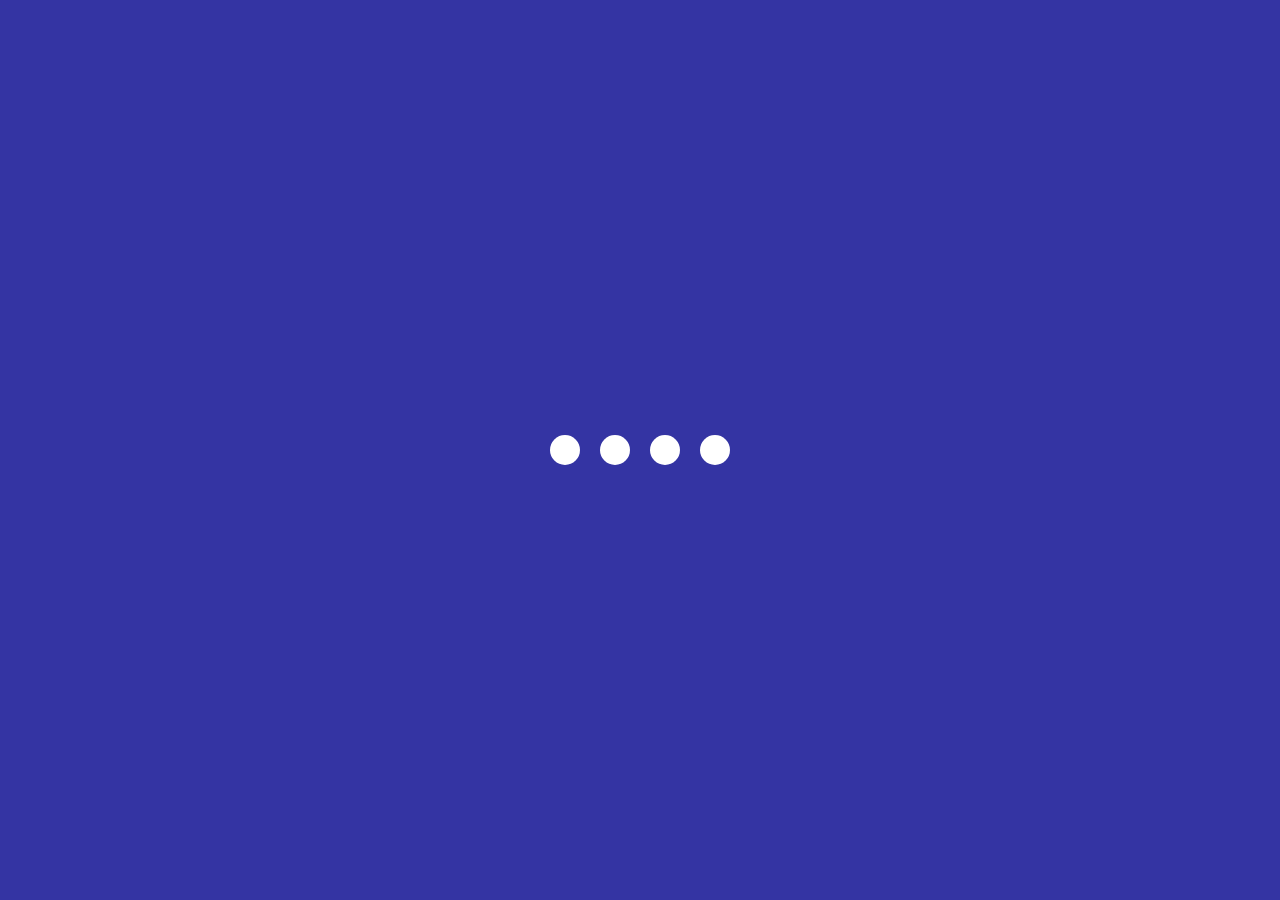
<file: creative loading animation/index.html>
<html lang="en">
<head>
    <meta charset="UTF-8">
    <meta http-equiv="X-UA-Compatible" content="IE=edge">
    <meta name="viewport" content="width=device-width, initial-scale=1.0">
    <title>Loading Animation</title>
    <link rel="stylesheet" href="./style.css">
</head>
<body>
    <section class="wrapper">
        <div class="loader">
            <div class="loading one"></div>
            <div class="loading two"></div>
            <div class="loading three"></div>
            <div class="loading four"></div>
        </div>
    </section>    
</body>
</html>
</file>
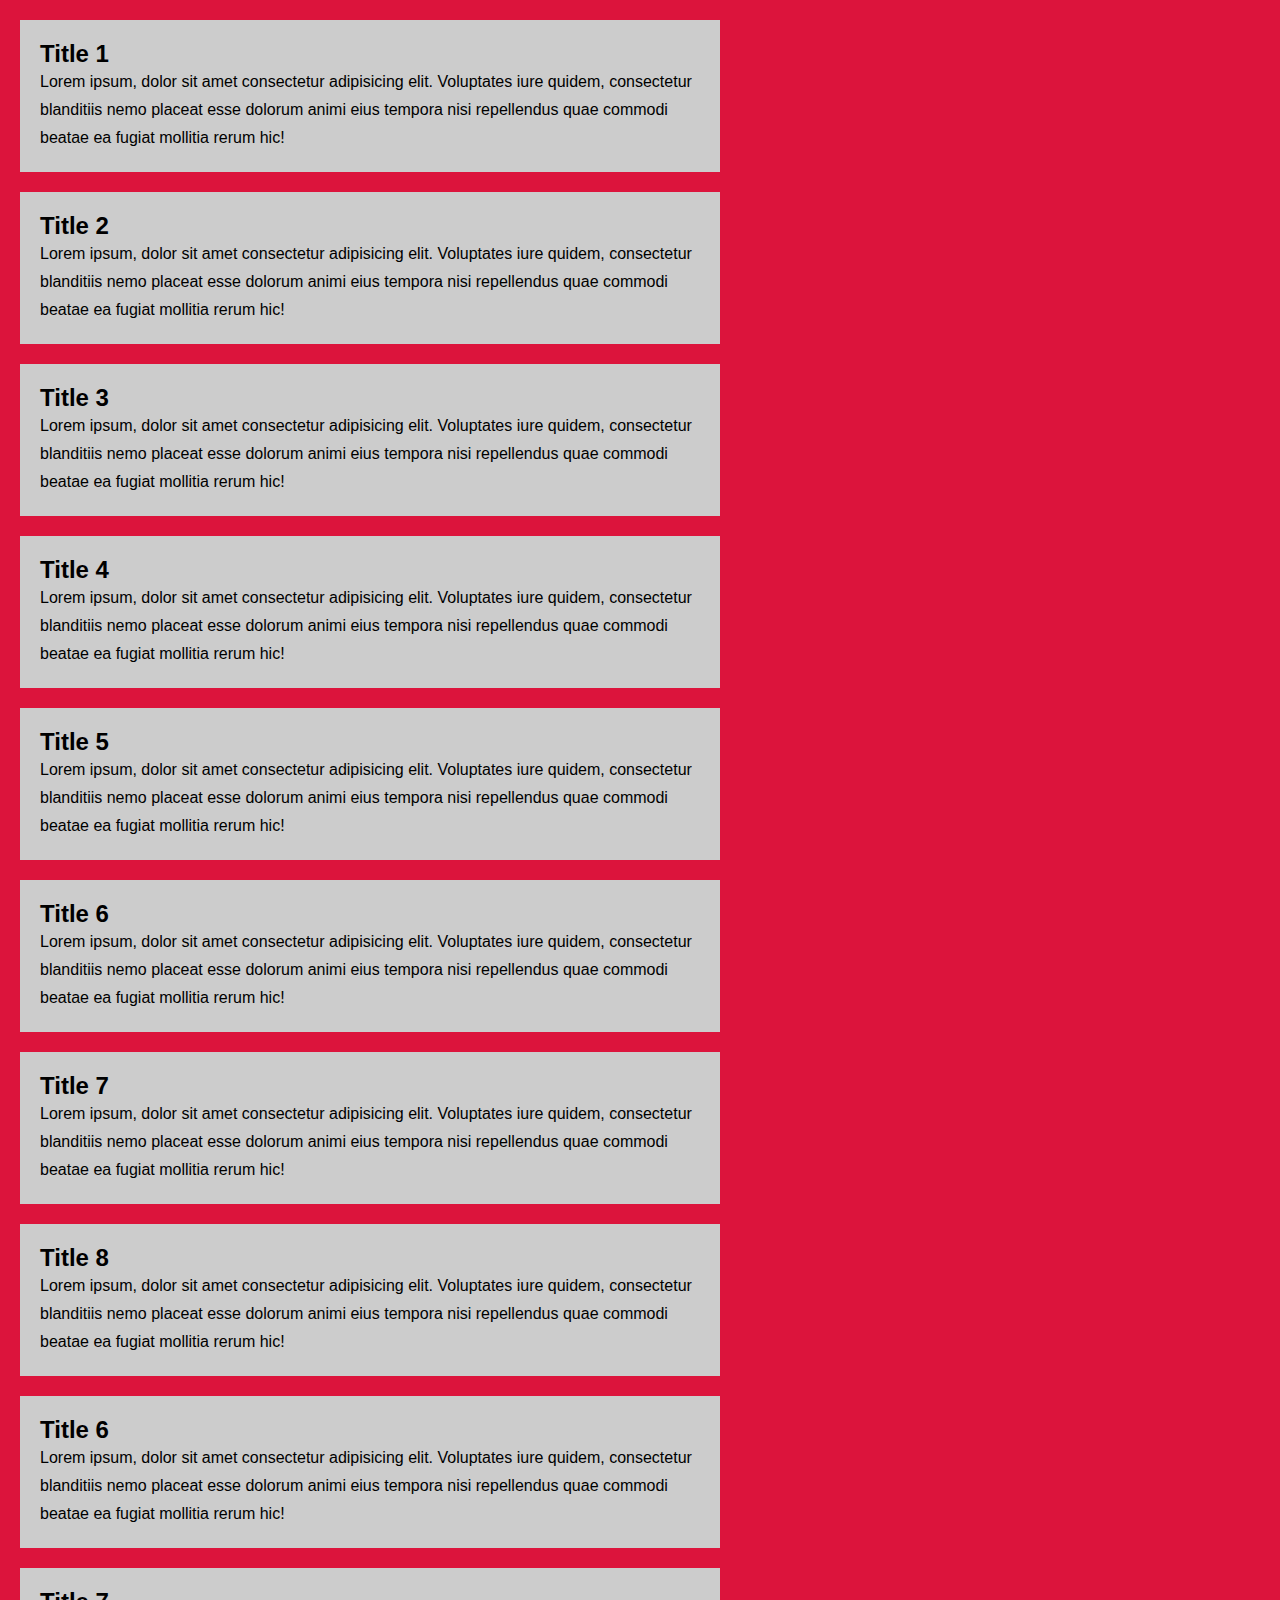
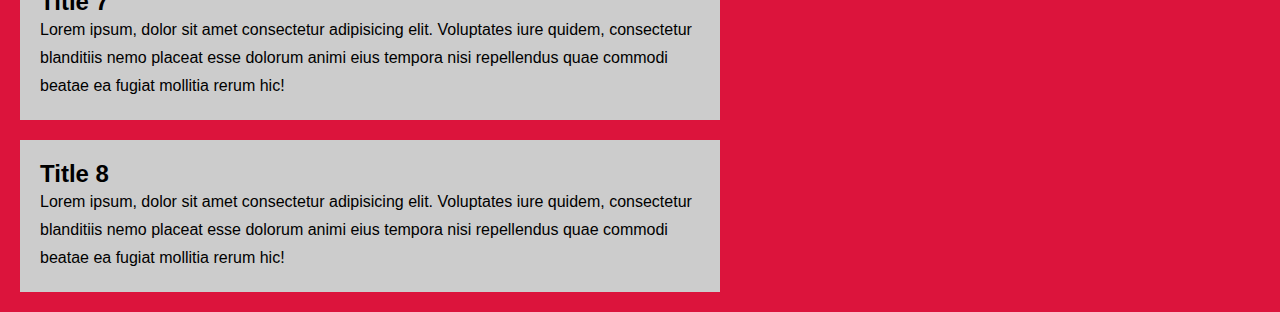
<file: custom scroll/index.html>
<html lang="en">
<head>
    <meta charset="UTF-8">
    <meta http-equiv="X-UA-Compatible" content="IE=edge">
    <meta name="viewport" content="width=device-width, initial-scale=1.0">
    <title>Custom Scroll Bar</title>
    <link rel="stylesheet" href="./style.css">
</head>
<body>
    <section>
        <div class="card">
            <h2 class="card-title">Title 1</h2>
            <p>Lorem ipsum, dolor sit amet consectetur adipisicing elit. Voluptates iure quidem, consectetur blanditiis nemo placeat esse dolorum animi eius tempora nisi repellendus quae commodi beatae ea fugiat mollitia rerum hic!</p>
        </div>
        <div class="card">
        <h2 class="card-title">Title 2</h2>
            <p>Lorem ipsum, dolor sit amet consectetur adipisicing elit. Voluptates iure quidem, consectetur blanditiis nemo placeat esse dolorum animi eius tempora nisi repellendus quae commodi beatae ea fugiat mollitia rerum hic!</p>

        </div>
        <div class="card">
        <h2 class="card-title">Title 3</h2>
            <p>Lorem ipsum, dolor sit amet consectetur adipisicing elit. Voluptates iure quidem, consectetur blanditiis nemo placeat esse dolorum animi eius tempora nisi repellendus quae commodi beatae ea fugiat mollitia rerum hic!</p>

        </div>
        <div class="card">
        <h2 class="card-title">Title 4</h2>
            <p>Lorem ipsum, dolor sit amet consectetur adipisicing elit. Voluptates iure quidem, consectetur blanditiis nemo placeat esse dolorum animi eius tempora nisi repellendus quae commodi beatae ea fugiat mollitia rerum hic!</p>

        </div>
        <div class="card">
        <h2 class="card-title">Title 5</h2>
            <p>Lorem ipsum, dolor sit amet consectetur adipisicing elit. Voluptates iure quidem, consectetur blanditiis nemo placeat esse dolorum animi eius tempora nisi repellendus quae commodi beatae ea fugiat mollitia rerum hic!</p>

        </div>
        <div class="card">
        <h2 class="card-title">Title 6</h2>
            <p>Lorem ipsum, dolor sit amet consectetur adipisicing elit. Voluptates iure quidem, consectetur blanditiis nemo placeat esse dolorum animi eius tempora nisi repellendus quae commodi beatae ea fugiat mollitia rerum hic!</p>

        </div>
        <div class="card">
        <h2 class="card-title">Title 7</h2>
            <p>Lorem ipsum, dolor sit amet consectetur adipisicing elit. Voluptates iure quidem, consectetur blanditiis nemo placeat esse dolorum animi eius tempora nisi repellendus quae commodi beatae ea fugiat mollitia rerum hic!</p>

        </div>
        <div class="card">
        <h2 class="card-title">Title 8</h2>
            <p>Lorem ipsum, dolor sit amet consectetur adipisicing elit. Voluptates iure quidem, consectetur blanditiis nemo placeat esse dolorum animi eius tempora nisi repellendus quae commodi beatae ea fugiat mollitia rerum hic!</p>

        </div>
        <div class="card">
            <h2 class="card-title">Title 6</h2>
                <p>Lorem ipsum, dolor sit amet consectetur adipisicing elit. Voluptates iure quidem, consectetur blanditiis nemo placeat esse dolorum animi eius tempora nisi repellendus quae commodi beatae ea fugiat mollitia rerum hic!</p>
    
            </div>
            <div class="card">
            <h2 class="card-title">Title 7</h2>
                <p>Lorem ipsum, dolor sit amet consectetur adipisicing elit. Voluptates iure quidem, consectetur blanditiis nemo placeat esse dolorum animi eius tempora nisi repellendus quae commodi beatae ea fugiat mollitia rerum hic!</p>
    
            </div>
            <div class="card">
            <h2 class="card-title">Title 8</h2>
                <p>Lorem ipsum, dolor sit amet consectetur adipisicing elit. Voluptates iure quidem, consectetur blanditiis nemo placeat esse dolorum animi eius tempora nisi repellendus quae commodi beatae ea fugiat mollitia rerum hic!</p>
    
            </div>
    </section>

</body>
</html>
</file>
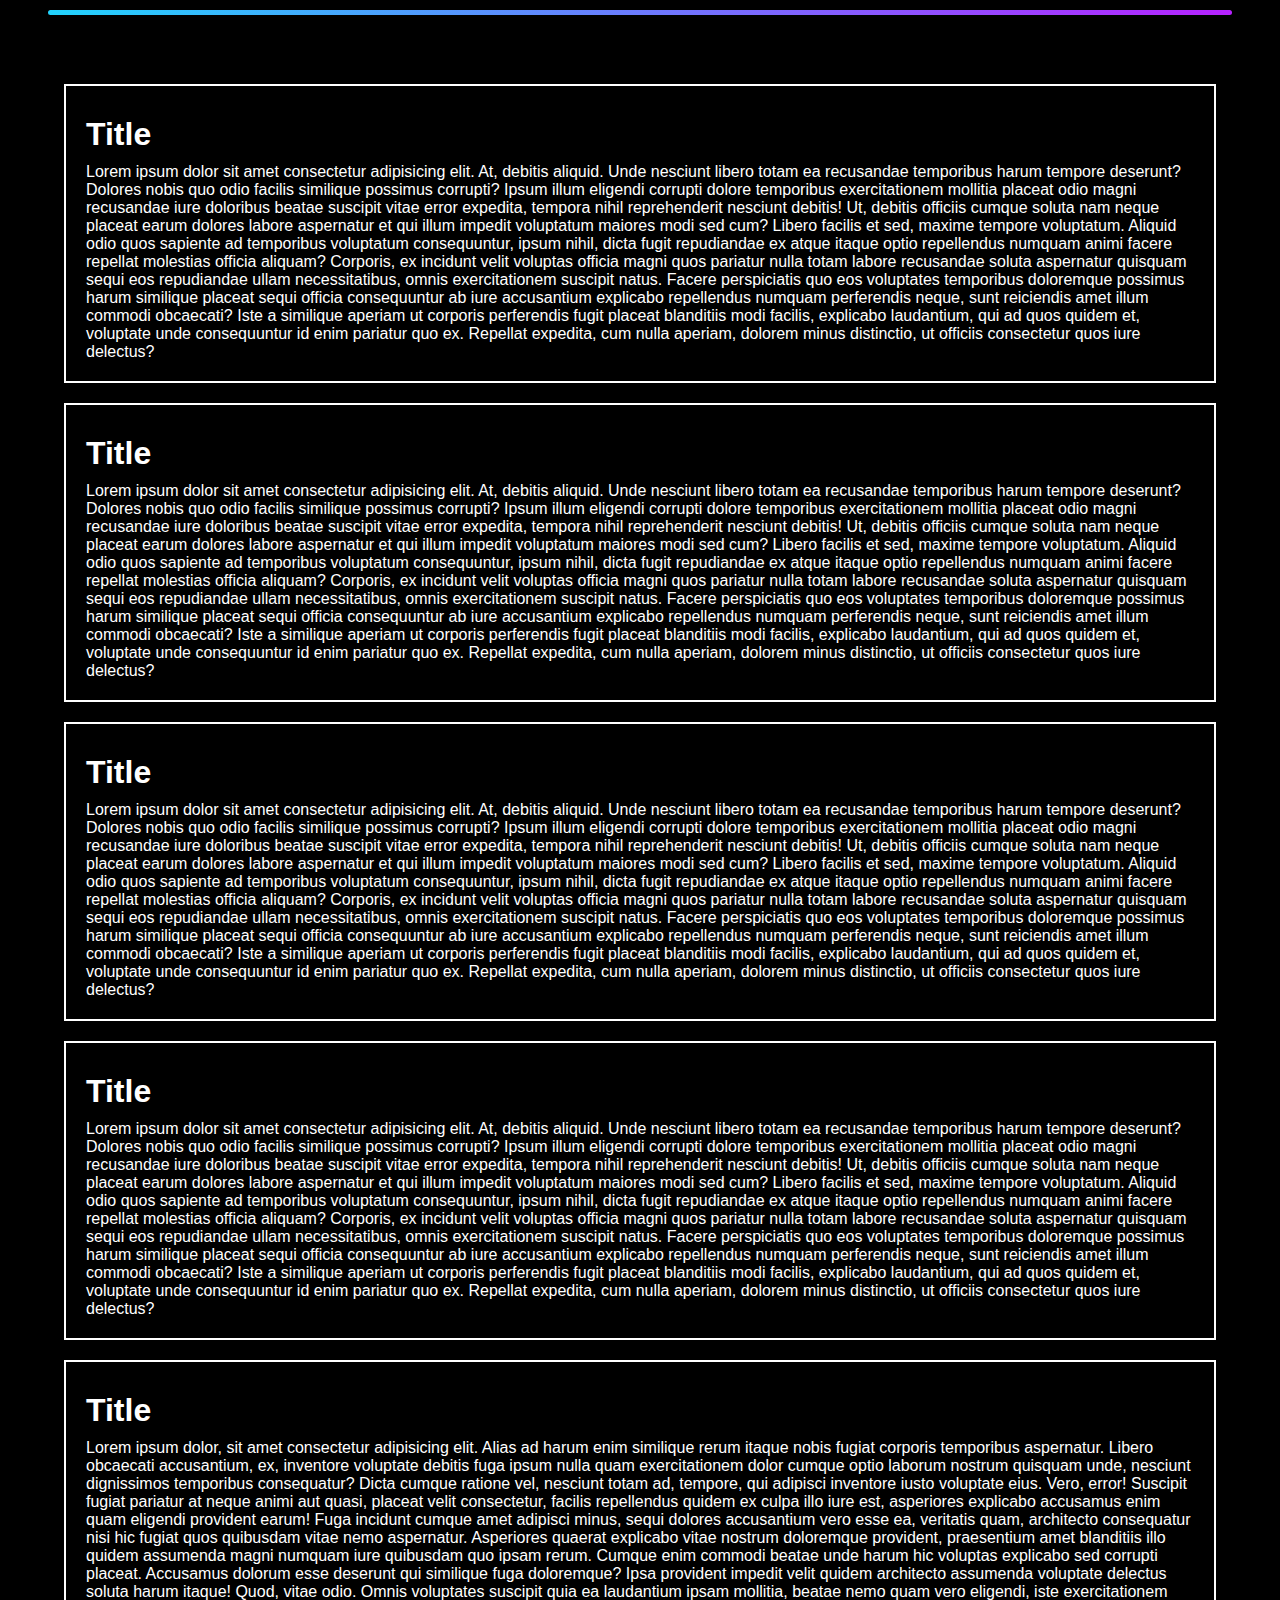
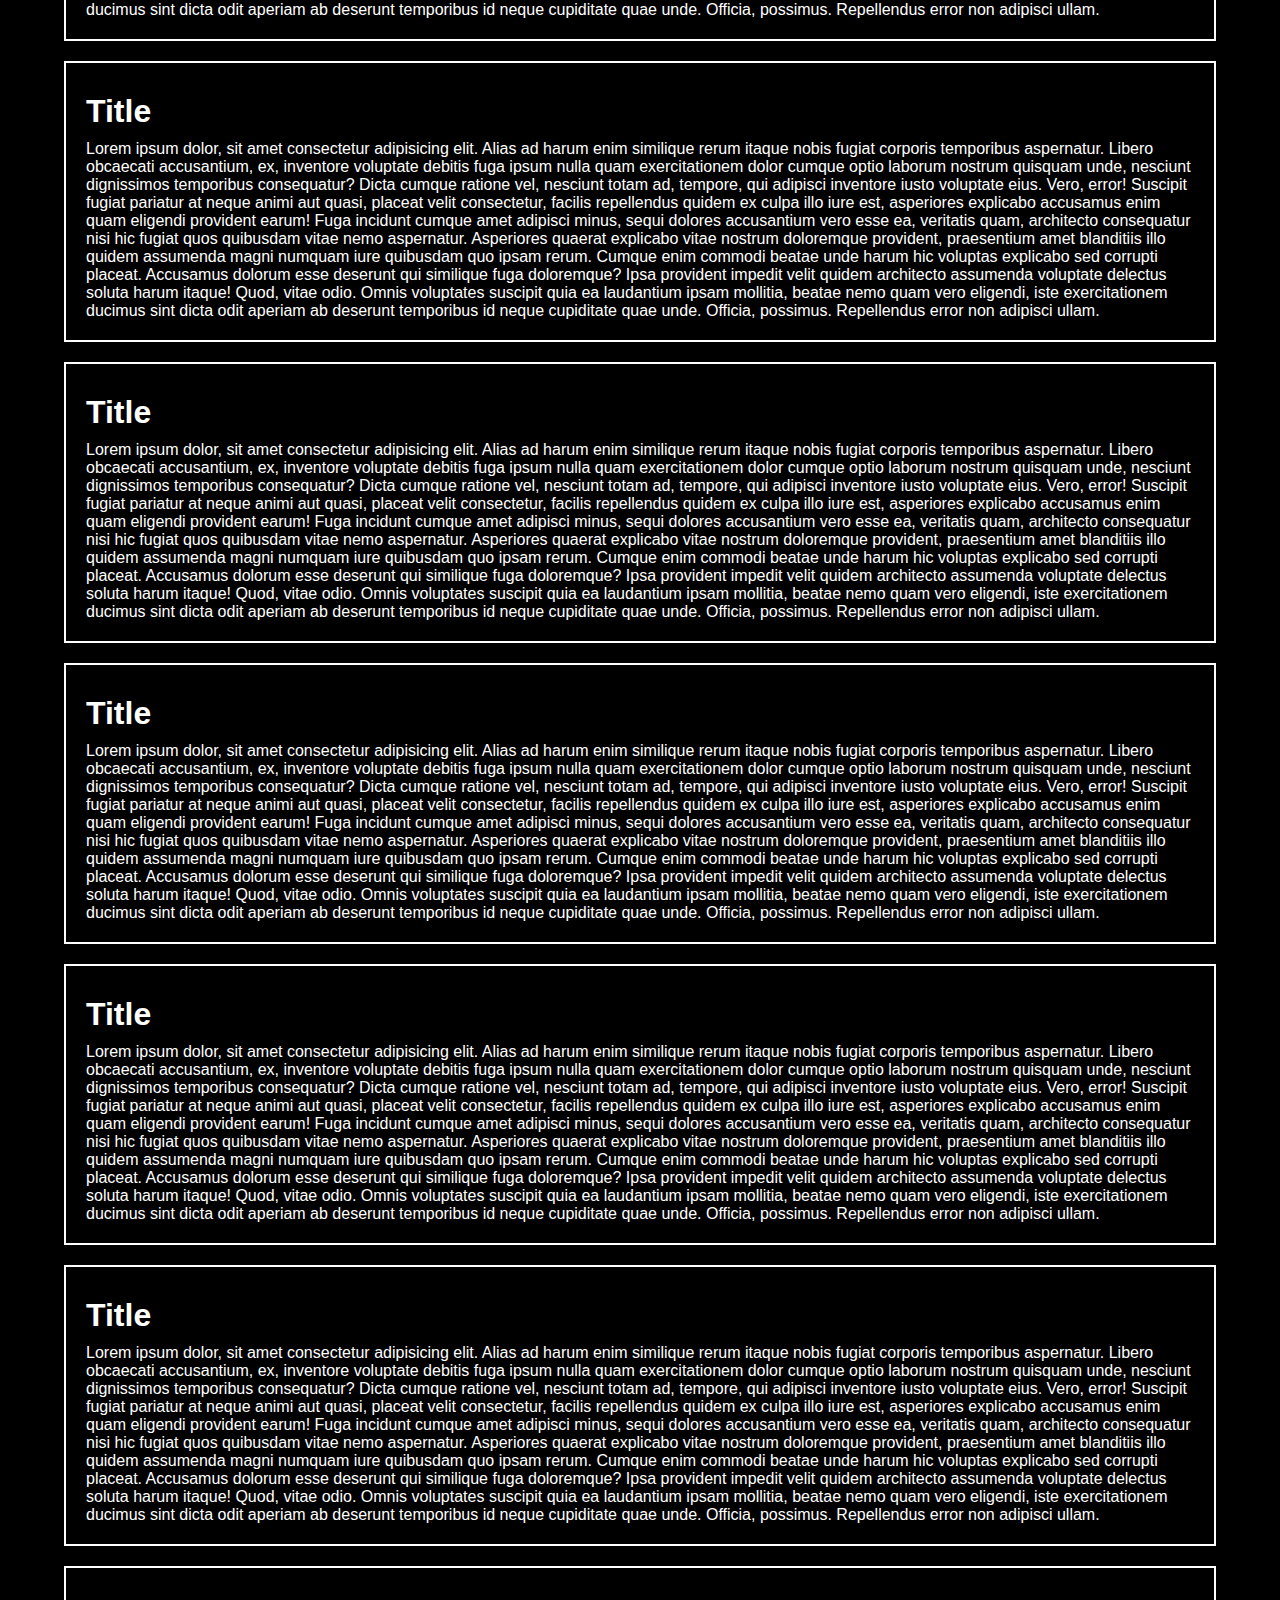
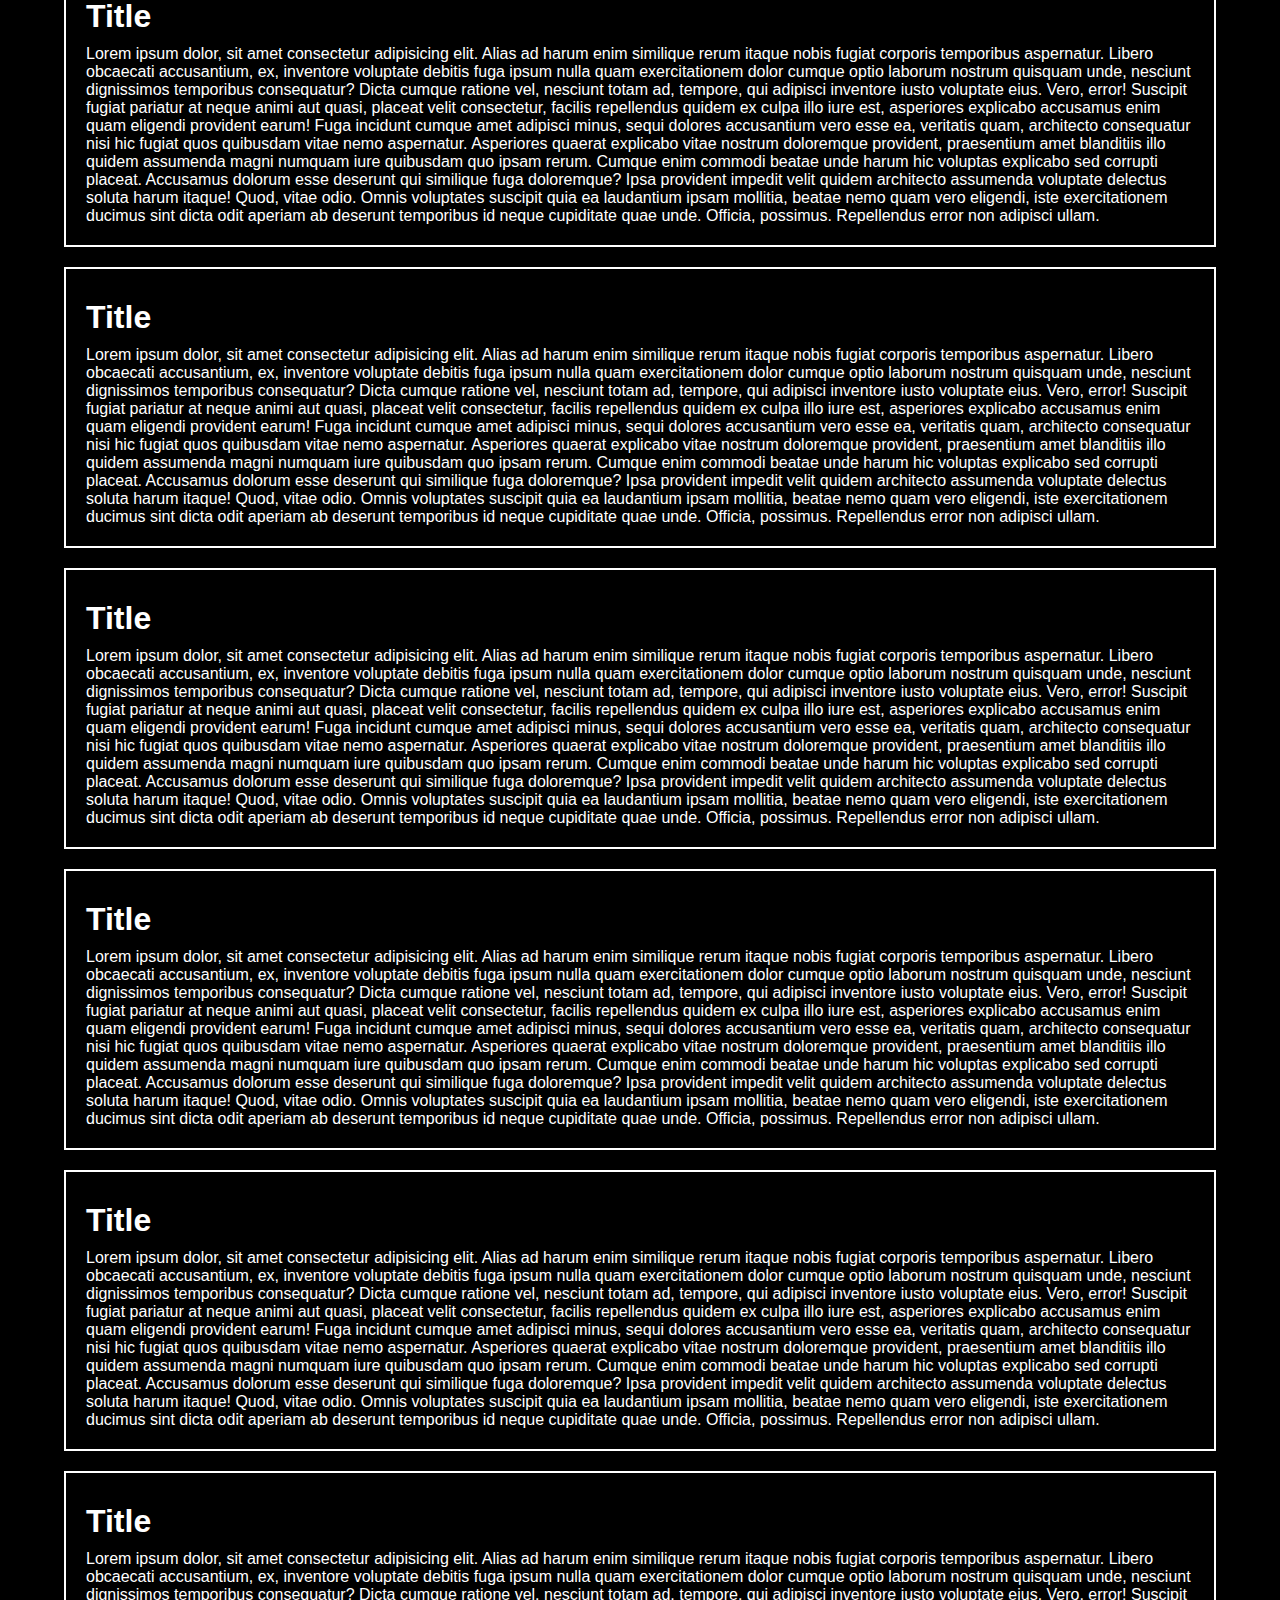
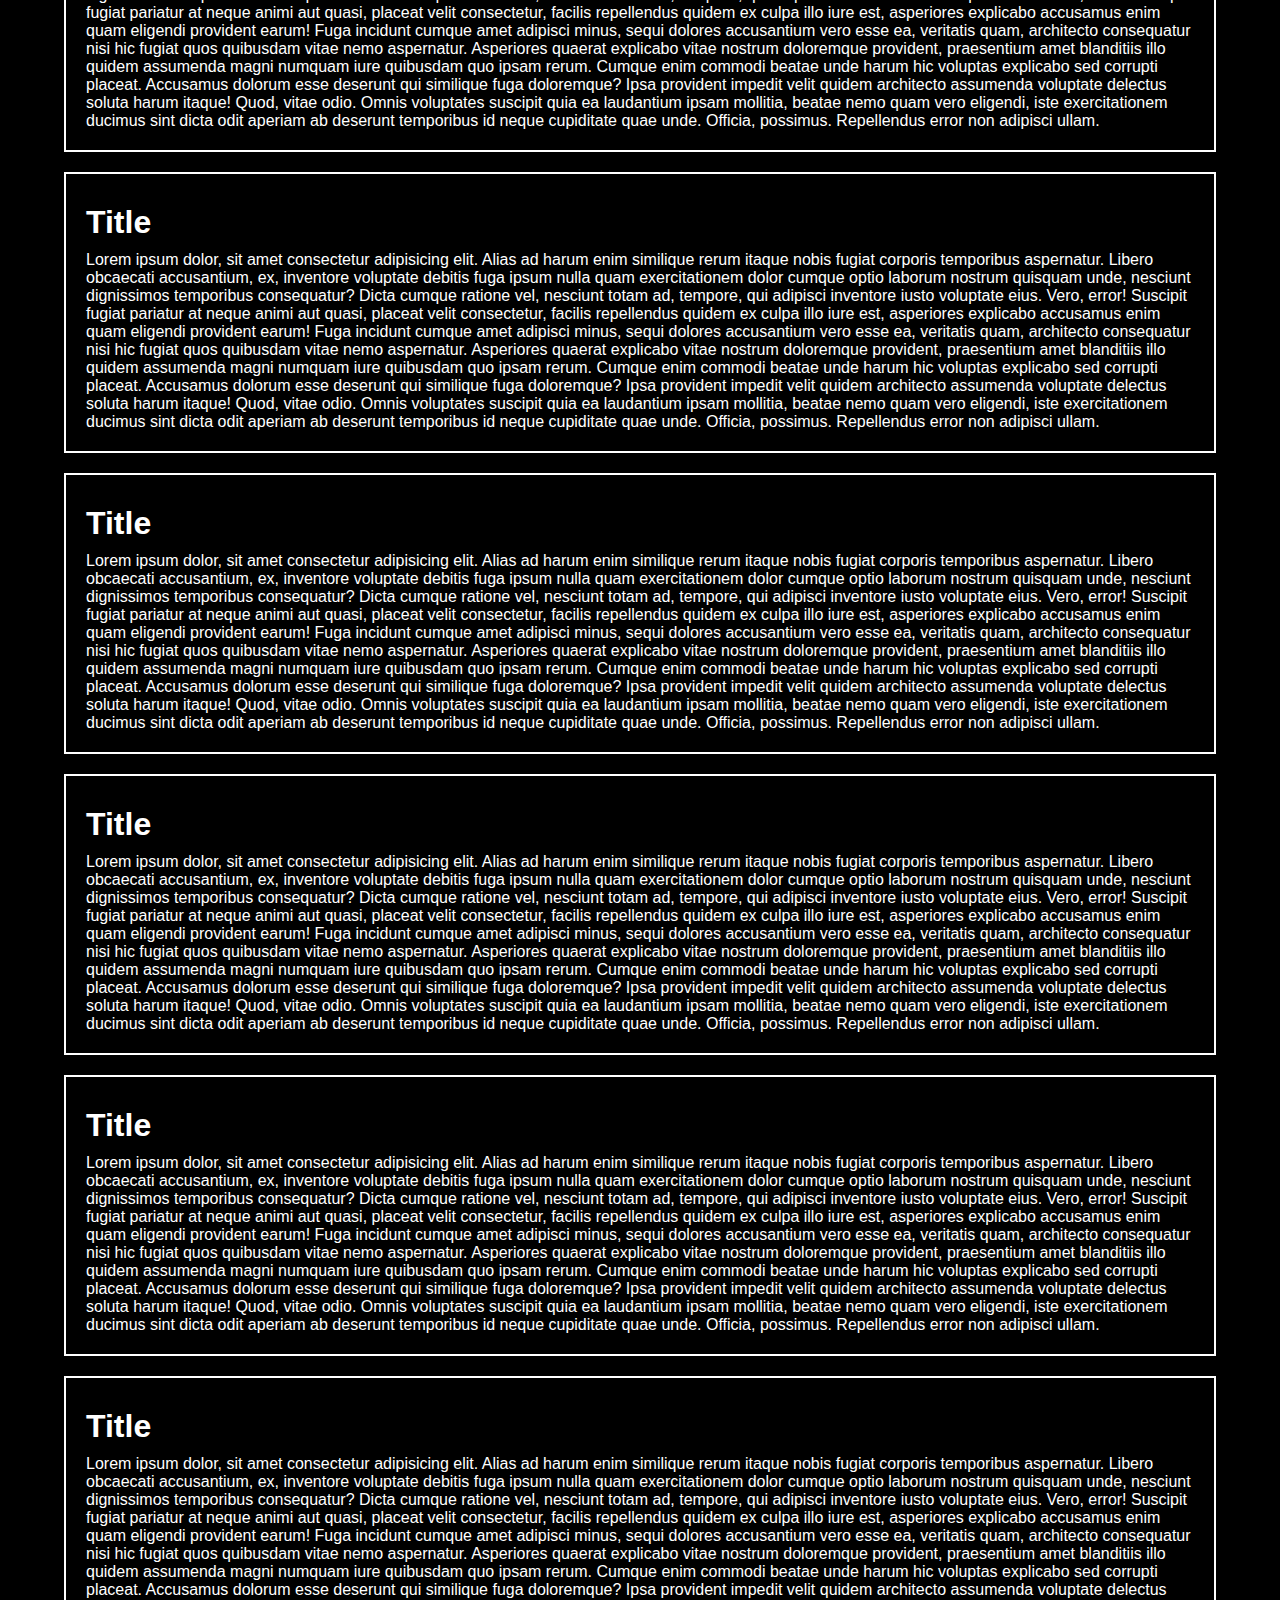
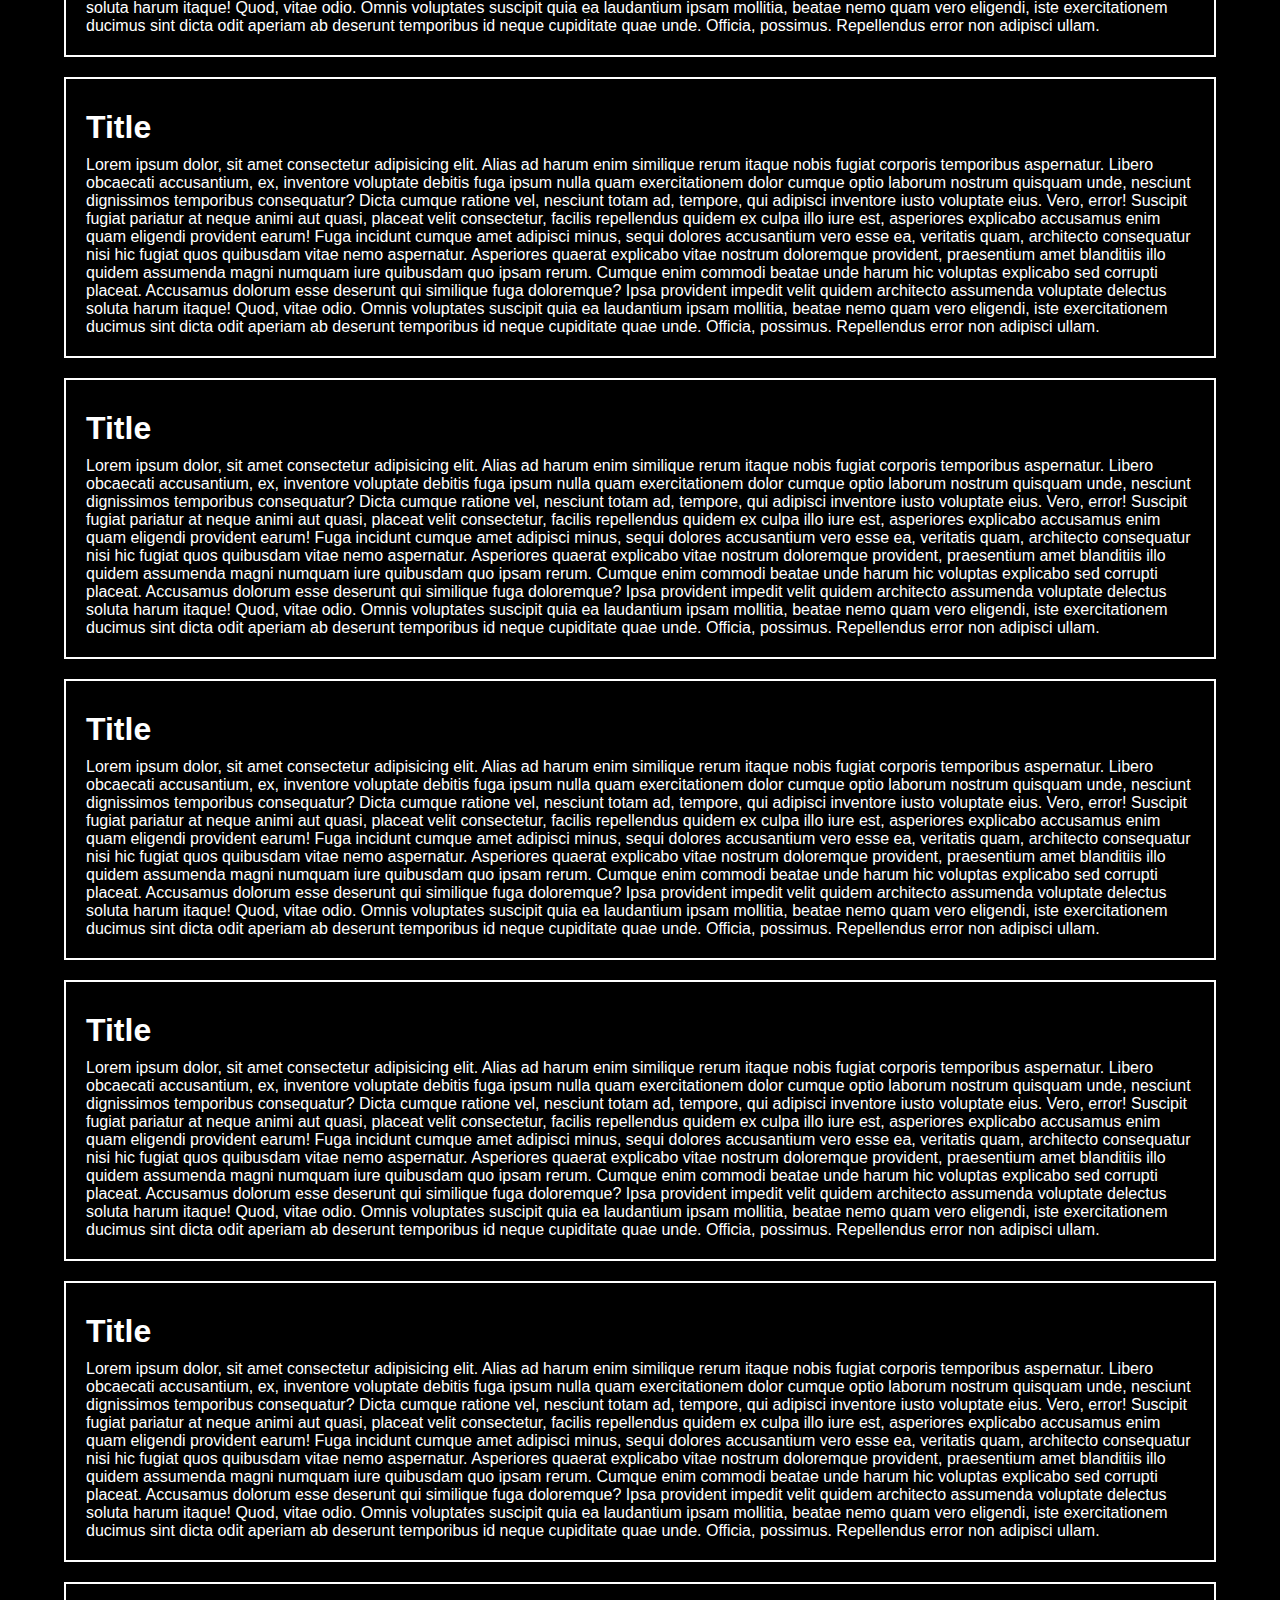
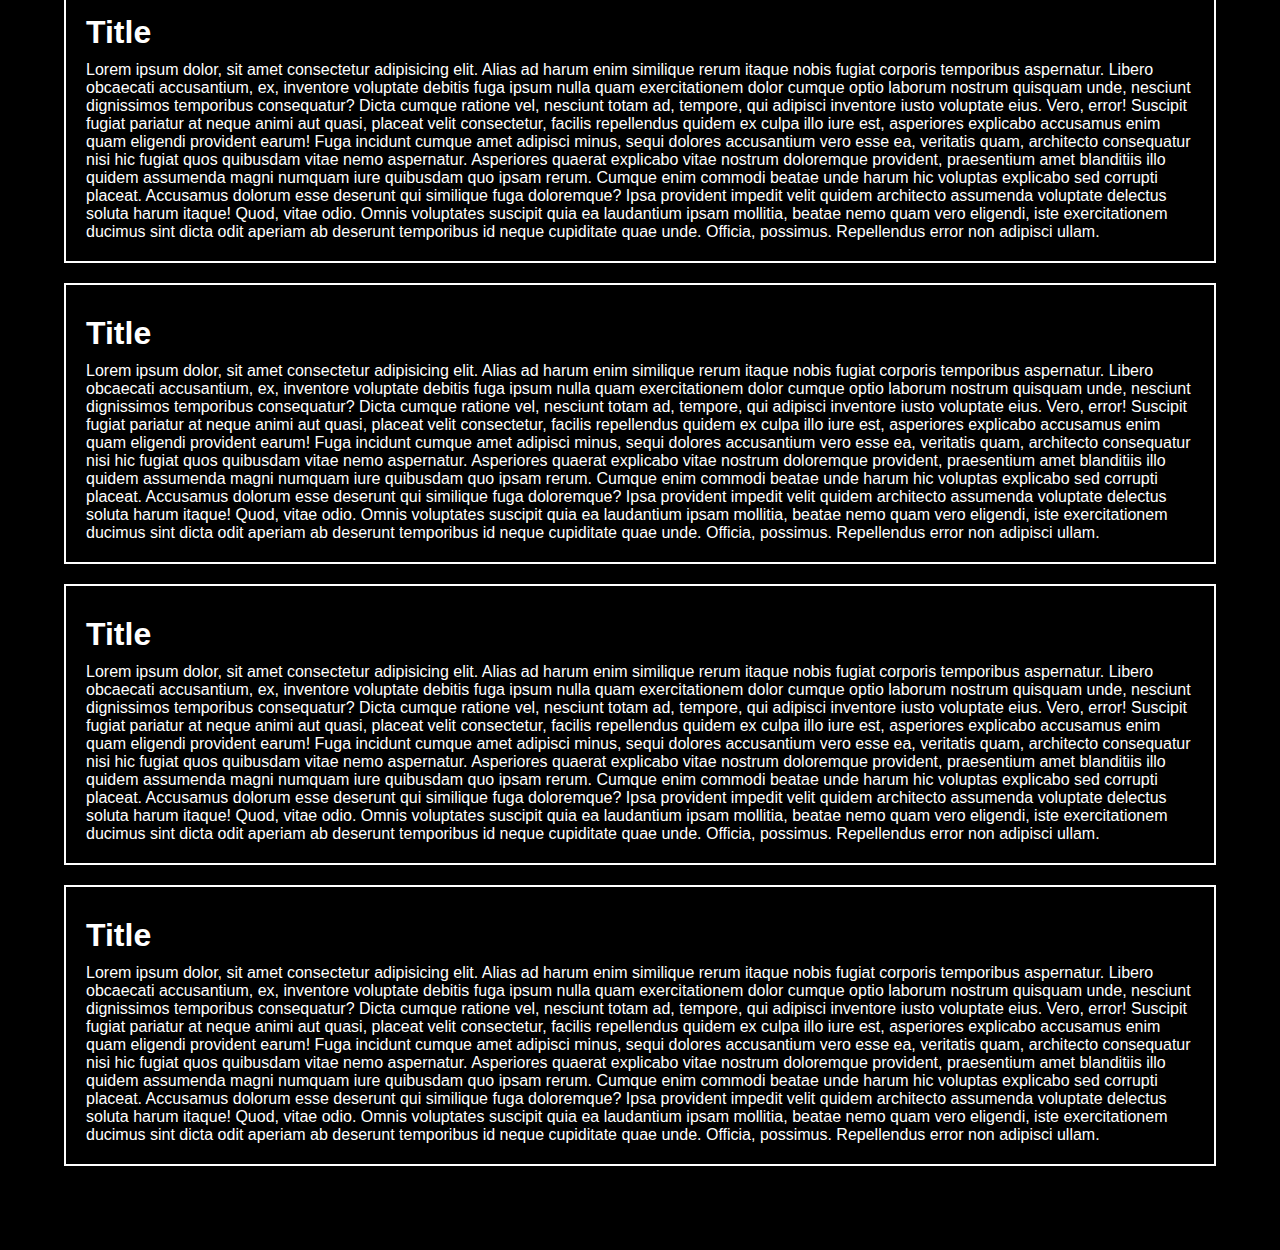
<file: page scroll/index.html>
<html lang="en">
<head>
    <meta charset="UTF-8">
    <meta http-equiv="X-UA-Compatible" content="IE=edge">
    <meta name="viewport" content="width=device-width, initial-scale=1.0">
    <title>Page Scroll</title>
    <link rel="stylesheet" href="./style.css">
</head>
<body>

      <div class="content">
        <section>
            <h1>Title</h1>
            <p>Lorem ipsum dolor sit amet consectetur adipisicing elit. At, debitis aliquid. Unde nesciunt libero totam ea recusandae temporibus harum tempore deserunt? Dolores nobis quo odio facilis similique possimus corrupti? Ipsum illum eligendi corrupti dolore temporibus exercitationem mollitia placeat odio magni recusandae iure doloribus beatae suscipit vitae error expedita, tempora nihil reprehenderit nesciunt debitis! Ut, debitis officiis cumque soluta nam neque placeat earum dolores labore aspernatur et qui illum impedit voluptatum maiores modi sed cum? Libero facilis et sed, maxime tempore voluptatum. Aliquid odio quos sapiente ad temporibus voluptatum consequuntur, ipsum nihil, dicta fugit repudiandae ex atque itaque optio repellendus numquam animi facere repellat molestias officia aliquam? Corporis, ex incidunt velit voluptas officia magni quos pariatur nulla totam labore recusandae soluta aspernatur quisquam sequi eos repudiandae ullam necessitatibus, omnis exercitationem suscipit natus. Facere perspiciatis quo eos voluptates temporibus doloremque possimus harum similique placeat sequi officia consequuntur ab iure accusantium explicabo repellendus numquam perferendis neque, sunt reiciendis amet illum commodi obcaecati? Iste a similique aperiam ut corporis perferendis fugit placeat blanditiis modi facilis, explicabo laudantium, qui ad quos quidem et, voluptate unde consequuntur id enim pariatur quo ex. Repellat expedita, cum nulla aperiam, dolorem minus distinctio, ut officiis consectetur quos iure delectus?</p>
        </section>
        <section>
            <h1>Title</h1>
            <p>Lorem ipsum dolor sit amet consectetur adipisicing elit. At, debitis aliquid. Unde nesciunt libero totam ea recusandae temporibus harum tempore deserunt? Dolores nobis quo odio facilis similique possimus corrupti? Ipsum illum eligendi corrupti dolore temporibus exercitationem mollitia placeat odio magni recusandae iure doloribus beatae suscipit vitae error expedita, tempora nihil reprehenderit nesciunt debitis! Ut, debitis officiis cumque soluta nam neque placeat earum dolores labore aspernatur et qui illum impedit voluptatum maiores modi sed cum? Libero facilis et sed, maxime tempore voluptatum. Aliquid odio quos sapiente ad temporibus voluptatum consequuntur, ipsum nihil, dicta fugit repudiandae ex atque itaque optio repellendus numquam animi facere repellat molestias officia aliquam? Corporis, ex incidunt velit voluptas officia magni quos pariatur nulla totam labore recusandae soluta aspernatur quisquam sequi eos repudiandae ullam necessitatibus, omnis exercitationem suscipit natus. Facere perspiciatis quo eos voluptates temporibus doloremque possimus harum similique placeat sequi officia consequuntur ab iure accusantium explicabo repellendus numquam perferendis neque, sunt reiciendis amet illum commodi obcaecati? Iste a similique aperiam ut corporis perferendis fugit placeat blanditiis modi facilis, explicabo laudantium, qui ad quos quidem et, voluptate unde consequuntur id enim pariatur quo ex. Repellat expedita, cum nulla aperiam, dolorem minus distinctio, ut officiis consectetur quos iure delectus?</p>
        </section>
        <section>
            <h1>Title</h1>
            <p>Lorem ipsum dolor sit amet consectetur adipisicing elit. At, debitis aliquid. Unde nesciunt libero totam ea recusandae temporibus harum tempore deserunt? Dolores nobis quo odio facilis similique possimus corrupti? Ipsum illum eligendi corrupti dolore temporibus exercitationem mollitia placeat odio magni recusandae iure doloribus beatae suscipit vitae error expedita, tempora nihil reprehenderit nesciunt debitis! Ut, debitis officiis cumque soluta nam neque placeat earum dolores labore aspernatur et qui illum impedit voluptatum maiores modi sed cum? Libero facilis et sed, maxime tempore voluptatum. Aliquid odio quos sapiente ad temporibus voluptatum consequuntur, ipsum nihil, dicta fugit repudiandae ex atque itaque optio repellendus numquam animi facere repellat molestias officia aliquam? Corporis, ex incidunt velit voluptas officia magni quos pariatur nulla totam labore recusandae soluta aspernatur quisquam sequi eos repudiandae ullam necessitatibus, omnis exercitationem suscipit natus. Facere perspiciatis quo eos voluptates temporibus doloremque possimus harum similique placeat sequi officia consequuntur ab iure accusantium explicabo repellendus numquam perferendis neque, sunt reiciendis amet illum commodi obcaecati? Iste a similique aperiam ut corporis perferendis fugit placeat blanditiis modi facilis, explicabo laudantium, qui ad quos quidem et, voluptate unde consequuntur id enim pariatur quo ex. Repellat expedita, cum nulla aperiam, dolorem minus distinctio, ut officiis consectetur quos iure delectus?</p>
        </section>
        <section>
            <h1>Title</h1>
            <p>Lorem ipsum dolor sit amet consectetur adipisicing elit. At, debitis aliquid. Unde nesciunt libero totam ea recusandae temporibus harum tempore deserunt? Dolores nobis quo odio facilis similique possimus corrupti? Ipsum illum eligendi corrupti dolore temporibus exercitationem mollitia placeat odio magni recusandae iure doloribus beatae suscipit vitae error expedita, tempora nihil reprehenderit nesciunt debitis! Ut, debitis officiis cumque soluta nam neque placeat earum dolores labore aspernatur et qui illum impedit voluptatum maiores modi sed cum? Libero facilis et sed, maxime tempore voluptatum. Aliquid odio quos sapiente ad temporibus voluptatum consequuntur, ipsum nihil, dicta fugit repudiandae ex atque itaque optio repellendus numquam animi facere repellat molestias officia aliquam? Corporis, ex incidunt velit voluptas officia magni quos pariatur nulla totam labore recusandae soluta aspernatur quisquam sequi eos repudiandae ullam necessitatibus, omnis exercitationem suscipit natus. Facere perspiciatis quo eos voluptates temporibus doloremque possimus harum similique placeat sequi officia consequuntur ab iure accusantium explicabo repellendus numquam perferendis neque, sunt reiciendis amet illum commodi obcaecati? Iste a similique aperiam ut corporis perferendis fugit placeat blanditiis modi facilis, explicabo laudantium, qui ad quos quidem et, voluptate unde consequuntur id enim pariatur quo ex. Repellat expedita, cum nulla aperiam, dolorem minus distinctio, ut officiis consectetur quos iure delectus?</p>
        </section>
        <section>
            <h1>Title</h1>
            <p>Lorem ipsum dolor, sit amet consectetur adipisicing elit. Alias ad harum enim similique rerum itaque nobis fugiat corporis temporibus aspernatur. Libero obcaecati accusantium, ex, inventore voluptate debitis fuga ipsum nulla quam exercitationem dolor cumque optio laborum nostrum quisquam unde, nesciunt dignissimos temporibus consequatur? Dicta cumque ratione vel, nesciunt totam ad, tempore, qui adipisci inventore iusto voluptate eius. Vero, error! Suscipit fugiat pariatur at neque animi aut quasi, placeat velit consectetur, facilis repellendus quidem ex culpa illo iure est, asperiores explicabo accusamus enim quam eligendi provident earum! Fuga incidunt cumque amet adipisci minus, sequi dolores accusantium vero esse ea, veritatis quam, architecto consequatur nisi hic fugiat quos quibusdam vitae nemo aspernatur. Asperiores quaerat explicabo vitae nostrum doloremque provident, praesentium amet blanditiis illo quidem assumenda magni numquam iure quibusdam quo ipsam rerum. Cumque enim commodi beatae unde harum hic voluptas explicabo sed corrupti placeat. Accusamus dolorum esse deserunt qui similique fuga doloremque? Ipsa provident impedit velit quidem architecto assumenda voluptate delectus soluta harum itaque! Quod, vitae odio. Omnis voluptates suscipit quia ea laudantium ipsam mollitia, beatae nemo quam vero eligendi, iste exercitationem ducimus sint dicta odit aperiam ab deserunt temporibus id neque cupiditate quae unde. Officia, possimus. Repellendus error non adipisci ullam.</p>
        </section>
        <section>
            <h1>Title</h1>
            <p>Lorem ipsum dolor, sit amet consectetur adipisicing elit. Alias ad harum enim similique rerum itaque nobis fugiat corporis temporibus aspernatur. Libero obcaecati accusantium, ex, inventore voluptate debitis fuga ipsum nulla quam exercitationem dolor cumque optio laborum nostrum quisquam unde, nesciunt dignissimos temporibus consequatur? Dicta cumque ratione vel, nesciunt totam ad, tempore, qui adipisci inventore iusto voluptate eius. Vero, error! Suscipit fugiat pariatur at neque animi aut quasi, placeat velit consectetur, facilis repellendus quidem ex culpa illo iure est, asperiores explicabo accusamus enim quam eligendi provident earum! Fuga incidunt cumque amet adipisci minus, sequi dolores accusantium vero esse ea, veritatis quam, architecto consequatur nisi hic fugiat quos quibusdam vitae nemo aspernatur. Asperiores quaerat explicabo vitae nostrum doloremque provident, praesentium amet blanditiis illo quidem assumenda magni numquam iure quibusdam quo ipsam rerum. Cumque enim commodi beatae unde harum hic voluptas explicabo sed corrupti placeat. Accusamus dolorum esse deserunt qui similique fuga doloremque? Ipsa provident impedit velit quidem architecto assumenda voluptate delectus soluta harum itaque! Quod, vitae odio. Omnis voluptates suscipit quia ea laudantium ipsam mollitia, beatae nemo quam vero eligendi, iste exercitationem ducimus sint dicta odit aperiam ab deserunt temporibus id neque cupiditate quae unde. Officia, possimus. Repellendus error non adipisci ullam.</p>
        </section>
        <section>
            <h1>Title</h1>
            <p>Lorem ipsum dolor, sit amet consectetur adipisicing elit. Alias ad harum enim similique rerum itaque nobis fugiat corporis temporibus aspernatur. Libero obcaecati accusantium, ex, inventore voluptate debitis fuga ipsum nulla quam exercitationem dolor cumque optio laborum nostrum quisquam unde, nesciunt dignissimos temporibus consequatur? Dicta cumque ratione vel, nesciunt totam ad, tempore, qui adipisci inventore iusto voluptate eius. Vero, error! Suscipit fugiat pariatur at neque animi aut quasi, placeat velit consectetur, facilis repellendus quidem ex culpa illo iure est, asperiores explicabo accusamus enim quam eligendi provident earum! Fuga incidunt cumque amet adipisci minus, sequi dolores accusantium vero esse ea, veritatis quam, architecto consequatur nisi hic fugiat quos quibusdam vitae nemo aspernatur. Asperiores quaerat explicabo vitae nostrum doloremque provident, praesentium amet blanditiis illo quidem assumenda magni numquam iure quibusdam quo ipsam rerum. Cumque enim commodi beatae unde harum hic voluptas explicabo sed corrupti placeat. Accusamus dolorum esse deserunt qui similique fuga doloremque? Ipsa provident impedit velit quidem architecto assumenda voluptate delectus soluta harum itaque! Quod, vitae odio. Omnis voluptates suscipit quia ea laudantium ipsam mollitia, beatae nemo quam vero eligendi, iste exercitationem ducimus sint dicta odit aperiam ab deserunt temporibus id neque cupiditate quae unde. Officia, possimus. Repellendus error non adipisci ullam.</p>
        </section>
        <section>
            <h1>Title</h1>
            <p>Lorem ipsum dolor, sit amet consectetur adipisicing elit. Alias ad harum enim similique rerum itaque nobis fugiat corporis temporibus aspernatur. Libero obcaecati accusantium, ex, inventore voluptate debitis fuga ipsum nulla quam exercitationem dolor cumque optio laborum nostrum quisquam unde, nesciunt dignissimos temporibus consequatur? Dicta cumque ratione vel, nesciunt totam ad, tempore, qui adipisci inventore iusto voluptate eius. Vero, error! Suscipit fugiat pariatur at neque animi aut quasi, placeat velit consectetur, facilis repellendus quidem ex culpa illo iure est, asperiores explicabo accusamus enim quam eligendi provident earum! Fuga incidunt cumque amet adipisci minus, sequi dolores accusantium vero esse ea, veritatis quam, architecto consequatur nisi hic fugiat quos quibusdam vitae nemo aspernatur. Asperiores quaerat explicabo vitae nostrum doloremque provident, praesentium amet blanditiis illo quidem assumenda magni numquam iure quibusdam quo ipsam rerum. Cumque enim commodi beatae unde harum hic voluptas explicabo sed corrupti placeat. Accusamus dolorum esse deserunt qui similique fuga doloremque? Ipsa provident impedit velit quidem architecto assumenda voluptate delectus soluta harum itaque! Quod, vitae odio. Omnis voluptates suscipit quia ea laudantium ipsam mollitia, beatae nemo quam vero eligendi, iste exercitationem ducimus sint dicta odit aperiam ab deserunt temporibus id neque cupiditate quae unde. Officia, possimus. Repellendus error non adipisci ullam.</p>
        </section>
        <section>
            <h1>Title</h1>
            <p>Lorem ipsum dolor, sit amet consectetur adipisicing elit. Alias ad harum enim similique rerum itaque nobis fugiat corporis temporibus aspernatur. Libero obcaecati accusantium, ex, inventore voluptate debitis fuga ipsum nulla quam exercitationem dolor cumque optio laborum nostrum quisquam unde, nesciunt dignissimos temporibus consequatur? Dicta cumque ratione vel, nesciunt totam ad, tempore, qui adipisci inventore iusto voluptate eius. Vero, error! Suscipit fugiat pariatur at neque animi aut quasi, placeat velit consectetur, facilis repellendus quidem ex culpa illo iure est, asperiores explicabo accusamus enim quam eligendi provident earum! Fuga incidunt cumque amet adipisci minus, sequi dolores accusantium vero esse ea, veritatis quam, architecto consequatur nisi hic fugiat quos quibusdam vitae nemo aspernatur. Asperiores quaerat explicabo vitae nostrum doloremque provident, praesentium amet blanditiis illo quidem assumenda magni numquam iure quibusdam quo ipsam rerum. Cumque enim commodi beatae unde harum hic voluptas explicabo sed corrupti placeat. Accusamus dolorum esse deserunt qui similique fuga doloremque? Ipsa provident impedit velit quidem architecto assumenda voluptate delectus soluta harum itaque! Quod, vitae odio. Omnis voluptates suscipit quia ea laudantium ipsam mollitia, beatae nemo quam vero eligendi, iste exercitationem ducimus sint dicta odit aperiam ab deserunt temporibus id neque cupiditate quae unde. Officia, possimus. Repellendus error non adipisci ullam.</p>
        </section>
        <section>
            <h1>Title</h1>
            <p>Lorem ipsum dolor, sit amet consectetur adipisicing elit. Alias ad harum enim similique rerum itaque nobis fugiat corporis temporibus aspernatur. Libero obcaecati accusantium, ex, inventore voluptate debitis fuga ipsum nulla quam exercitationem dolor cumque optio laborum nostrum quisquam unde, nesciunt dignissimos temporibus consequatur? Dicta cumque ratione vel, nesciunt totam ad, tempore, qui adipisci inventore iusto voluptate eius. Vero, error! Suscipit fugiat pariatur at neque animi aut quasi, placeat velit consectetur, facilis repellendus quidem ex culpa illo iure est, asperiores explicabo accusamus enim quam eligendi provident earum! Fuga incidunt cumque amet adipisci minus, sequi dolores accusantium vero esse ea, veritatis quam, architecto consequatur nisi hic fugiat quos quibusdam vitae nemo aspernatur. Asperiores quaerat explicabo vitae nostrum doloremque provident, praesentium amet blanditiis illo quidem assumenda magni numquam iure quibusdam quo ipsam rerum. Cumque enim commodi beatae unde harum hic voluptas explicabo sed corrupti placeat. Accusamus dolorum esse deserunt qui similique fuga doloremque? Ipsa provident impedit velit quidem architecto assumenda voluptate delectus soluta harum itaque! Quod, vitae odio. Omnis voluptates suscipit quia ea laudantium ipsam mollitia, beatae nemo quam vero eligendi, iste exercitationem ducimus sint dicta odit aperiam ab deserunt temporibus id neque cupiditate quae unde. Officia, possimus. Repellendus error non adipisci ullam.</p>
        </section>
        <section>
            <h1>Title</h1>
            <p>Lorem ipsum dolor, sit amet consectetur adipisicing elit. Alias ad harum enim similique rerum itaque nobis fugiat corporis temporibus aspernatur. Libero obcaecati accusantium, ex, inventore voluptate debitis fuga ipsum nulla quam exercitationem dolor cumque optio laborum nostrum quisquam unde, nesciunt dignissimos temporibus consequatur? Dicta cumque ratione vel, nesciunt totam ad, tempore, qui adipisci inventore iusto voluptate eius. Vero, error! Suscipit fugiat pariatur at neque animi aut quasi, placeat velit consectetur, facilis repellendus quidem ex culpa illo iure est, asperiores explicabo accusamus enim quam eligendi provident earum! Fuga incidunt cumque amet adipisci minus, sequi dolores accusantium vero esse ea, veritatis quam, architecto consequatur nisi hic fugiat quos quibusdam vitae nemo aspernatur. Asperiores quaerat explicabo vitae nostrum doloremque provident, praesentium amet blanditiis illo quidem assumenda magni numquam iure quibusdam quo ipsam rerum. Cumque enim commodi beatae unde harum hic voluptas explicabo sed corrupti placeat. Accusamus dolorum esse deserunt qui similique fuga doloremque? Ipsa provident impedit velit quidem architecto assumenda voluptate delectus soluta harum itaque! Quod, vitae odio. Omnis voluptates suscipit quia ea laudantium ipsam mollitia, beatae nemo quam vero eligendi, iste exercitationem ducimus sint dicta odit aperiam ab deserunt temporibus id neque cupiditate quae unde. Officia, possimus. Repellendus error non adipisci ullam.</p>
        </section>
        <section>
            <h1>Title</h1>
            <p>Lorem ipsum dolor, sit amet consectetur adipisicing elit. Alias ad harum enim similique rerum itaque nobis fugiat corporis temporibus aspernatur. Libero obcaecati accusantium, ex, inventore voluptate debitis fuga ipsum nulla quam exercitationem dolor cumque optio laborum nostrum quisquam unde, nesciunt dignissimos temporibus consequatur? Dicta cumque ratione vel, nesciunt totam ad, tempore, qui adipisci inventore iusto voluptate eius. Vero, error! Suscipit fugiat pariatur at neque animi aut quasi, placeat velit consectetur, facilis repellendus quidem ex culpa illo iure est, asperiores explicabo accusamus enim quam eligendi provident earum! Fuga incidunt cumque amet adipisci minus, sequi dolores accusantium vero esse ea, veritatis quam, architecto consequatur nisi hic fugiat quos quibusdam vitae nemo aspernatur. Asperiores quaerat explicabo vitae nostrum doloremque provident, praesentium amet blanditiis illo quidem assumenda magni numquam iure quibusdam quo ipsam rerum. Cumque enim commodi beatae unde harum hic voluptas explicabo sed corrupti placeat. Accusamus dolorum esse deserunt qui similique fuga doloremque? Ipsa provident impedit velit quidem architecto assumenda voluptate delectus soluta harum itaque! Quod, vitae odio. Omnis voluptates suscipit quia ea laudantium ipsam mollitia, beatae nemo quam vero eligendi, iste exercitationem ducimus sint dicta odit aperiam ab deserunt temporibus id neque cupiditate quae unde. Officia, possimus. Repellendus error non adipisci ullam.</p>
        </section>
        <section>
            <h1>Title</h1>
            <p>Lorem ipsum dolor, sit amet consectetur adipisicing elit. Alias ad harum enim similique rerum itaque nobis fugiat corporis temporibus aspernatur. Libero obcaecati accusantium, ex, inventore voluptate debitis fuga ipsum nulla quam exercitationem dolor cumque optio laborum nostrum quisquam unde, nesciunt dignissimos temporibus consequatur? Dicta cumque ratione vel, nesciunt totam ad, tempore, qui adipisci inventore iusto voluptate eius. Vero, error! Suscipit fugiat pariatur at neque animi aut quasi, placeat velit consectetur, facilis repellendus quidem ex culpa illo iure est, asperiores explicabo accusamus enim quam eligendi provident earum! Fuga incidunt cumque amet adipisci minus, sequi dolores accusantium vero esse ea, veritatis quam, architecto consequatur nisi hic fugiat quos quibusdam vitae nemo aspernatur. Asperiores quaerat explicabo vitae nostrum doloremque provident, praesentium amet blanditiis illo quidem assumenda magni numquam iure quibusdam quo ipsam rerum. Cumque enim commodi beatae unde harum hic voluptas explicabo sed corrupti placeat. Accusamus dolorum esse deserunt qui similique fuga doloremque? Ipsa provident impedit velit quidem architecto assumenda voluptate delectus soluta harum itaque! Quod, vitae odio. Omnis voluptates suscipit quia ea laudantium ipsam mollitia, beatae nemo quam vero eligendi, iste exercitationem ducimus sint dicta odit aperiam ab deserunt temporibus id neque cupiditate quae unde. Officia, possimus. Repellendus error non adipisci ullam.</p>
        </section>
        <section>
            <h1>Title</h1>
            <p>Lorem ipsum dolor, sit amet consectetur adipisicing elit. Alias ad harum enim similique rerum itaque nobis fugiat corporis temporibus aspernatur. Libero obcaecati accusantium, ex, inventore voluptate debitis fuga ipsum nulla quam exercitationem dolor cumque optio laborum nostrum quisquam unde, nesciunt dignissimos temporibus consequatur? Dicta cumque ratione vel, nesciunt totam ad, tempore, qui adipisci inventore iusto voluptate eius. Vero, error! Suscipit fugiat pariatur at neque animi aut quasi, placeat velit consectetur, facilis repellendus quidem ex culpa illo iure est, asperiores explicabo accusamus enim quam eligendi provident earum! Fuga incidunt cumque amet adipisci minus, sequi dolores accusantium vero esse ea, veritatis quam, architecto consequatur nisi hic fugiat quos quibusdam vitae nemo aspernatur. Asperiores quaerat explicabo vitae nostrum doloremque provident, praesentium amet blanditiis illo quidem assumenda magni numquam iure quibusdam quo ipsam rerum. Cumque enim commodi beatae unde harum hic voluptas explicabo sed corrupti placeat. Accusamus dolorum esse deserunt qui similique fuga doloremque? Ipsa provident impedit velit quidem architecto assumenda voluptate delectus soluta harum itaque! Quod, vitae odio. Omnis voluptates suscipit quia ea laudantium ipsam mollitia, beatae nemo quam vero eligendi, iste exercitationem ducimus sint dicta odit aperiam ab deserunt temporibus id neque cupiditate quae unde. Officia, possimus. Repellendus error non adipisci ullam.</p>
        </section>
        <section>
            <h1>Title</h1>
            <p>Lorem ipsum dolor, sit amet consectetur adipisicing elit. Alias ad harum enim similique rerum itaque nobis fugiat corporis temporibus aspernatur. Libero obcaecati accusantium, ex, inventore voluptate debitis fuga ipsum nulla quam exercitationem dolor cumque optio laborum nostrum quisquam unde, nesciunt dignissimos temporibus consequatur? Dicta cumque ratione vel, nesciunt totam ad, tempore, qui adipisci inventore iusto voluptate eius. Vero, error! Suscipit fugiat pariatur at neque animi aut quasi, placeat velit consectetur, facilis repellendus quidem ex culpa illo iure est, asperiores explicabo accusamus enim quam eligendi provident earum! Fuga incidunt cumque amet adipisci minus, sequi dolores accusantium vero esse ea, veritatis quam, architecto consequatur nisi hic fugiat quos quibusdam vitae nemo aspernatur. Asperiores quaerat explicabo vitae nostrum doloremque provident, praesentium amet blanditiis illo quidem assumenda magni numquam iure quibusdam quo ipsam rerum. Cumque enim commodi beatae unde harum hic voluptas explicabo sed corrupti placeat. Accusamus dolorum esse deserunt qui similique fuga doloremque? Ipsa provident impedit velit quidem architecto assumenda voluptate delectus soluta harum itaque! Quod, vitae odio. Omnis voluptates suscipit quia ea laudantium ipsam mollitia, beatae nemo quam vero eligendi, iste exercitationem ducimus sint dicta odit aperiam ab deserunt temporibus id neque cupiditate quae unde. Officia, possimus. Repellendus error non adipisci ullam.</p>
        </section>
        <section>
            <h1>Title</h1>
            <p>Lorem ipsum dolor, sit amet consectetur adipisicing elit. Alias ad harum enim similique rerum itaque nobis fugiat corporis temporibus aspernatur. Libero obcaecati accusantium, ex, inventore voluptate debitis fuga ipsum nulla quam exercitationem dolor cumque optio laborum nostrum quisquam unde, nesciunt dignissimos temporibus consequatur? Dicta cumque ratione vel, nesciunt totam ad, tempore, qui adipisci inventore iusto voluptate eius. Vero, error! Suscipit fugiat pariatur at neque animi aut quasi, placeat velit consectetur, facilis repellendus quidem ex culpa illo iure est, asperiores explicabo accusamus enim quam eligendi provident earum! Fuga incidunt cumque amet adipisci minus, sequi dolores accusantium vero esse ea, veritatis quam, architecto consequatur nisi hic fugiat quos quibusdam vitae nemo aspernatur. Asperiores quaerat explicabo vitae nostrum doloremque provident, praesentium amet blanditiis illo quidem assumenda magni numquam iure quibusdam quo ipsam rerum. Cumque enim commodi beatae unde harum hic voluptas explicabo sed corrupti placeat. Accusamus dolorum esse deserunt qui similique fuga doloremque? Ipsa provident impedit velit quidem architecto assumenda voluptate delectus soluta harum itaque! Quod, vitae odio. Omnis voluptates suscipit quia ea laudantium ipsam mollitia, beatae nemo quam vero eligendi, iste exercitationem ducimus sint dicta odit aperiam ab deserunt temporibus id neque cupiditate quae unde. Officia, possimus. Repellendus error non adipisci ullam.</p>
        </section>
        <section>
            <h1>Title</h1>
            <p>Lorem ipsum dolor, sit amet consectetur adipisicing elit. Alias ad harum enim similique rerum itaque nobis fugiat corporis temporibus aspernatur. Libero obcaecati accusantium, ex, inventore voluptate debitis fuga ipsum nulla quam exercitationem dolor cumque optio laborum nostrum quisquam unde, nesciunt dignissimos temporibus consequatur? Dicta cumque ratione vel, nesciunt totam ad, tempore, qui adipisci inventore iusto voluptate eius. Vero, error! Suscipit fugiat pariatur at neque animi aut quasi, placeat velit consectetur, facilis repellendus quidem ex culpa illo iure est, asperiores explicabo accusamus enim quam eligendi provident earum! Fuga incidunt cumque amet adipisci minus, sequi dolores accusantium vero esse ea, veritatis quam, architecto consequatur nisi hic fugiat quos quibusdam vitae nemo aspernatur. Asperiores quaerat explicabo vitae nostrum doloremque provident, praesentium amet blanditiis illo quidem assumenda magni numquam iure quibusdam quo ipsam rerum. Cumque enim commodi beatae unde harum hic voluptas explicabo sed corrupti placeat. Accusamus dolorum esse deserunt qui similique fuga doloremque? Ipsa provident impedit velit quidem architecto assumenda voluptate delectus soluta harum itaque! Quod, vitae odio. Omnis voluptates suscipit quia ea laudantium ipsam mollitia, beatae nemo quam vero eligendi, iste exercitationem ducimus sint dicta odit aperiam ab deserunt temporibus id neque cupiditate quae unde. Officia, possimus. Repellendus error non adipisci ullam.</p>
        </section>
        <section>
            <h1>Title</h1>
            <p>Lorem ipsum dolor, sit amet consectetur adipisicing elit. Alias ad harum enim similique rerum itaque nobis fugiat corporis temporibus aspernatur. Libero obcaecati accusantium, ex, inventore voluptate debitis fuga ipsum nulla quam exercitationem dolor cumque optio laborum nostrum quisquam unde, nesciunt dignissimos temporibus consequatur? Dicta cumque ratione vel, nesciunt totam ad, tempore, qui adipisci inventore iusto voluptate eius. Vero, error! Suscipit fugiat pariatur at neque animi aut quasi, placeat velit consectetur, facilis repellendus quidem ex culpa illo iure est, asperiores explicabo accusamus enim quam eligendi provident earum! Fuga incidunt cumque amet adipisci minus, sequi dolores accusantium vero esse ea, veritatis quam, architecto consequatur nisi hic fugiat quos quibusdam vitae nemo aspernatur. Asperiores quaerat explicabo vitae nostrum doloremque provident, praesentium amet blanditiis illo quidem assumenda magni numquam iure quibusdam quo ipsam rerum. Cumque enim commodi beatae unde harum hic voluptas explicabo sed corrupti placeat. Accusamus dolorum esse deserunt qui similique fuga doloremque? Ipsa provident impedit velit quidem architecto assumenda voluptate delectus soluta harum itaque! Quod, vitae odio. Omnis voluptates suscipit quia ea laudantium ipsam mollitia, beatae nemo quam vero eligendi, iste exercitationem ducimus sint dicta odit aperiam ab deserunt temporibus id neque cupiditate quae unde. Officia, possimus. Repellendus error non adipisci ullam.</p>
        </section>
        <section>
            <h1>Title</h1>
            <p>Lorem ipsum dolor, sit amet consectetur adipisicing elit. Alias ad harum enim similique rerum itaque nobis fugiat corporis temporibus aspernatur. Libero obcaecati accusantium, ex, inventore voluptate debitis fuga ipsum nulla quam exercitationem dolor cumque optio laborum nostrum quisquam unde, nesciunt dignissimos temporibus consequatur? Dicta cumque ratione vel, nesciunt totam ad, tempore, qui adipisci inventore iusto voluptate eius. Vero, error! Suscipit fugiat pariatur at neque animi aut quasi, placeat velit consectetur, facilis repellendus quidem ex culpa illo iure est, asperiores explicabo accusamus enim quam eligendi provident earum! Fuga incidunt cumque amet adipisci minus, sequi dolores accusantium vero esse ea, veritatis quam, architecto consequatur nisi hic fugiat quos quibusdam vitae nemo aspernatur. Asperiores quaerat explicabo vitae nostrum doloremque provident, praesentium amet blanditiis illo quidem assumenda magni numquam iure quibusdam quo ipsam rerum. Cumque enim commodi beatae unde harum hic voluptas explicabo sed corrupti placeat. Accusamus dolorum esse deserunt qui similique fuga doloremque? Ipsa provident impedit velit quidem architecto assumenda voluptate delectus soluta harum itaque! Quod, vitae odio. Omnis voluptates suscipit quia ea laudantium ipsam mollitia, beatae nemo quam vero eligendi, iste exercitationem ducimus sint dicta odit aperiam ab deserunt temporibus id neque cupiditate quae unde. Officia, possimus. Repellendus error non adipisci ullam.</p>
        </section>
        <section>
            <h1>Title</h1>
            <p>Lorem ipsum dolor, sit amet consectetur adipisicing elit. Alias ad harum enim similique rerum itaque nobis fugiat corporis temporibus aspernatur. Libero obcaecati accusantium, ex, inventore voluptate debitis fuga ipsum nulla quam exercitationem dolor cumque optio laborum nostrum quisquam unde, nesciunt dignissimos temporibus consequatur? Dicta cumque ratione vel, nesciunt totam ad, tempore, qui adipisci inventore iusto voluptate eius. Vero, error! Suscipit fugiat pariatur at neque animi aut quasi, placeat velit consectetur, facilis repellendus quidem ex culpa illo iure est, asperiores explicabo accusamus enim quam eligendi provident earum! Fuga incidunt cumque amet adipisci minus, sequi dolores accusantium vero esse ea, veritatis quam, architecto consequatur nisi hic fugiat quos quibusdam vitae nemo aspernatur. Asperiores quaerat explicabo vitae nostrum doloremque provident, praesentium amet blanditiis illo quidem assumenda magni numquam iure quibusdam quo ipsam rerum. Cumque enim commodi beatae unde harum hic voluptas explicabo sed corrupti placeat. Accusamus dolorum esse deserunt qui similique fuga doloremque? Ipsa provident impedit velit quidem architecto assumenda voluptate delectus soluta harum itaque! Quod, vitae odio. Omnis voluptates suscipit quia ea laudantium ipsam mollitia, beatae nemo quam vero eligendi, iste exercitationem ducimus sint dicta odit aperiam ab deserunt temporibus id neque cupiditate quae unde. Officia, possimus. Repellendus error non adipisci ullam.</p>
        </section>
        <section>
            <h1>Title</h1>
            <p>Lorem ipsum dolor, sit amet consectetur adipisicing elit. Alias ad harum enim similique rerum itaque nobis fugiat corporis temporibus aspernatur. Libero obcaecati accusantium, ex, inventore voluptate debitis fuga ipsum nulla quam exercitationem dolor cumque optio laborum nostrum quisquam unde, nesciunt dignissimos temporibus consequatur? Dicta cumque ratione vel, nesciunt totam ad, tempore, qui adipisci inventore iusto voluptate eius. Vero, error! Suscipit fugiat pariatur at neque animi aut quasi, placeat velit consectetur, facilis repellendus quidem ex culpa illo iure est, asperiores explicabo accusamus enim quam eligendi provident earum! Fuga incidunt cumque amet adipisci minus, sequi dolores accusantium vero esse ea, veritatis quam, architecto consequatur nisi hic fugiat quos quibusdam vitae nemo aspernatur. Asperiores quaerat explicabo vitae nostrum doloremque provident, praesentium amet blanditiis illo quidem assumenda magni numquam iure quibusdam quo ipsam rerum. Cumque enim commodi beatae unde harum hic voluptas explicabo sed corrupti placeat. Accusamus dolorum esse deserunt qui similique fuga doloremque? Ipsa provident impedit velit quidem architecto assumenda voluptate delectus soluta harum itaque! Quod, vitae odio. Omnis voluptates suscipit quia ea laudantium ipsam mollitia, beatae nemo quam vero eligendi, iste exercitationem ducimus sint dicta odit aperiam ab deserunt temporibus id neque cupiditate quae unde. Officia, possimus. Repellendus error non adipisci ullam.</p>
        </section>
        <section>
            <h1>Title</h1>
            <p>Lorem ipsum dolor, sit amet consectetur adipisicing elit. Alias ad harum enim similique rerum itaque nobis fugiat corporis temporibus aspernatur. Libero obcaecati accusantium, ex, inventore voluptate debitis fuga ipsum nulla quam exercitationem dolor cumque optio laborum nostrum quisquam unde, nesciunt dignissimos temporibus consequatur? Dicta cumque ratione vel, nesciunt totam ad, tempore, qui adipisci inventore iusto voluptate eius. Vero, error! Suscipit fugiat pariatur at neque animi aut quasi, placeat velit consectetur, facilis repellendus quidem ex culpa illo iure est, asperiores explicabo accusamus enim quam eligendi provident earum! Fuga incidunt cumque amet adipisci minus, sequi dolores accusantium vero esse ea, veritatis quam, architecto consequatur nisi hic fugiat quos quibusdam vitae nemo aspernatur. Asperiores quaerat explicabo vitae nostrum doloremque provident, praesentium amet blanditiis illo quidem assumenda magni numquam iure quibusdam quo ipsam rerum. Cumque enim commodi beatae unde harum hic voluptas explicabo sed corrupti placeat. Accusamus dolorum esse deserunt qui similique fuga doloremque? Ipsa provident impedit velit quidem architecto assumenda voluptate delectus soluta harum itaque! Quod, vitae odio. Omnis voluptates suscipit quia ea laudantium ipsam mollitia, beatae nemo quam vero eligendi, iste exercitationem ducimus sint dicta odit aperiam ab deserunt temporibus id neque cupiditate quae unde. Officia, possimus. Repellendus error non adipisci ullam.</p>
        </section>
        <section>
            <h1>Title</h1>
            <p>Lorem ipsum dolor, sit amet consectetur adipisicing elit. Alias ad harum enim similique rerum itaque nobis fugiat corporis temporibus aspernatur. Libero obcaecati accusantium, ex, inventore voluptate debitis fuga ipsum nulla quam exercitationem dolor cumque optio laborum nostrum quisquam unde, nesciunt dignissimos temporibus consequatur? Dicta cumque ratione vel, nesciunt totam ad, tempore, qui adipisci inventore iusto voluptate eius. Vero, error! Suscipit fugiat pariatur at neque animi aut quasi, placeat velit consectetur, facilis repellendus quidem ex culpa illo iure est, asperiores explicabo accusamus enim quam eligendi provident earum! Fuga incidunt cumque amet adipisci minus, sequi dolores accusantium vero esse ea, veritatis quam, architecto consequatur nisi hic fugiat quos quibusdam vitae nemo aspernatur. Asperiores quaerat explicabo vitae nostrum doloremque provident, praesentium amet blanditiis illo quidem assumenda magni numquam iure quibusdam quo ipsam rerum. Cumque enim commodi beatae unde harum hic voluptas explicabo sed corrupti placeat. Accusamus dolorum esse deserunt qui similique fuga doloremque? Ipsa provident impedit velit quidem architecto assumenda voluptate delectus soluta harum itaque! Quod, vitae odio. Omnis voluptates suscipit quia ea laudantium ipsam mollitia, beatae nemo quam vero eligendi, iste exercitationem ducimus sint dicta odit aperiam ab deserunt temporibus id neque cupiditate quae unde. Officia, possimus. Repellendus error non adipisci ullam.</p>
        </section>
        <section>
            <h1>Title</h1>
            <p>Lorem ipsum dolor, sit amet consectetur adipisicing elit. Alias ad harum enim similique rerum itaque nobis fugiat corporis temporibus aspernatur. Libero obcaecati accusantium, ex, inventore voluptate debitis fuga ipsum nulla quam exercitationem dolor cumque optio laborum nostrum quisquam unde, nesciunt dignissimos temporibus consequatur? Dicta cumque ratione vel, nesciunt totam ad, tempore, qui adipisci inventore iusto voluptate eius. Vero, error! Suscipit fugiat pariatur at neque animi aut quasi, placeat velit consectetur, facilis repellendus quidem ex culpa illo iure est, asperiores explicabo accusamus enim quam eligendi provident earum! Fuga incidunt cumque amet adipisci minus, sequi dolores accusantium vero esse ea, veritatis quam, architecto consequatur nisi hic fugiat quos quibusdam vitae nemo aspernatur. Asperiores quaerat explicabo vitae nostrum doloremque provident, praesentium amet blanditiis illo quidem assumenda magni numquam iure quibusdam quo ipsam rerum. Cumque enim commodi beatae unde harum hic voluptas explicabo sed corrupti placeat. Accusamus dolorum esse deserunt qui similique fuga doloremque? Ipsa provident impedit velit quidem architecto assumenda voluptate delectus soluta harum itaque! Quod, vitae odio. Omnis voluptates suscipit quia ea laudantium ipsam mollitia, beatae nemo quam vero eligendi, iste exercitationem ducimus sint dicta odit aperiam ab deserunt temporibus id neque cupiditate quae unde. Officia, possimus. Repellendus error non adipisci ullam.</p>
        </section>
        <section>
            <h1>Title</h1>
            <p>Lorem ipsum dolor, sit amet consectetur adipisicing elit. Alias ad harum enim similique rerum itaque nobis fugiat corporis temporibus aspernatur. Libero obcaecati accusantium, ex, inventore voluptate debitis fuga ipsum nulla quam exercitationem dolor cumque optio laborum nostrum quisquam unde, nesciunt dignissimos temporibus consequatur? Dicta cumque ratione vel, nesciunt totam ad, tempore, qui adipisci inventore iusto voluptate eius. Vero, error! Suscipit fugiat pariatur at neque animi aut quasi, placeat velit consectetur, facilis repellendus quidem ex culpa illo iure est, asperiores explicabo accusamus enim quam eligendi provident earum! Fuga incidunt cumque amet adipisci minus, sequi dolores accusantium vero esse ea, veritatis quam, architecto consequatur nisi hic fugiat quos quibusdam vitae nemo aspernatur. Asperiores quaerat explicabo vitae nostrum doloremque provident, praesentium amet blanditiis illo quidem assumenda magni numquam iure quibusdam quo ipsam rerum. Cumque enim commodi beatae unde harum hic voluptas explicabo sed corrupti placeat. Accusamus dolorum esse deserunt qui similique fuga doloremque? Ipsa provident impedit velit quidem architecto assumenda voluptate delectus soluta harum itaque! Quod, vitae odio. Omnis voluptates suscipit quia ea laudantium ipsam mollitia, beatae nemo quam vero eligendi, iste exercitationem ducimus sint dicta odit aperiam ab deserunt temporibus id neque cupiditate quae unde. Officia, possimus. Repellendus error non adipisci ullam.</p>
        </section>
        <section>
            <h1>Title</h1>
            <p>Lorem ipsum dolor, sit amet consectetur adipisicing elit. Alias ad harum enim similique rerum itaque nobis fugiat corporis temporibus aspernatur. Libero obcaecati accusantium, ex, inventore voluptate debitis fuga ipsum nulla quam exercitationem dolor cumque optio laborum nostrum quisquam unde, nesciunt dignissimos temporibus consequatur? Dicta cumque ratione vel, nesciunt totam ad, tempore, qui adipisci inventore iusto voluptate eius. Vero, error! Suscipit fugiat pariatur at neque animi aut quasi, placeat velit consectetur, facilis repellendus quidem ex culpa illo iure est, asperiores explicabo accusamus enim quam eligendi provident earum! Fuga incidunt cumque amet adipisci minus, sequi dolores accusantium vero esse ea, veritatis quam, architecto consequatur nisi hic fugiat quos quibusdam vitae nemo aspernatur. Asperiores quaerat explicabo vitae nostrum doloremque provident, praesentium amet blanditiis illo quidem assumenda magni numquam iure quibusdam quo ipsam rerum. Cumque enim commodi beatae unde harum hic voluptas explicabo sed corrupti placeat. Accusamus dolorum esse deserunt qui similique fuga doloremque? Ipsa provident impedit velit quidem architecto assumenda voluptate delectus soluta harum itaque! Quod, vitae odio. Omnis voluptates suscipit quia ea laudantium ipsam mollitia, beatae nemo quam vero eligendi, iste exercitationem ducimus sint dicta odit aperiam ab deserunt temporibus id neque cupiditate quae unde. Officia, possimus. Repellendus error non adipisci ullam.</p>
        </section>
        <section>
            <h1>Title</h1>
            <p>Lorem ipsum dolor, sit amet consectetur adipisicing elit. Alias ad harum enim similique rerum itaque nobis fugiat corporis temporibus aspernatur. Libero obcaecati accusantium, ex, inventore voluptate debitis fuga ipsum nulla quam exercitationem dolor cumque optio laborum nostrum quisquam unde, nesciunt dignissimos temporibus consequatur? Dicta cumque ratione vel, nesciunt totam ad, tempore, qui adipisci inventore iusto voluptate eius. Vero, error! Suscipit fugiat pariatur at neque animi aut quasi, placeat velit consectetur, facilis repellendus quidem ex culpa illo iure est, asperiores explicabo accusamus enim quam eligendi provident earum! Fuga incidunt cumque amet adipisci minus, sequi dolores accusantium vero esse ea, veritatis quam, architecto consequatur nisi hic fugiat quos quibusdam vitae nemo aspernatur. Asperiores quaerat explicabo vitae nostrum doloremque provident, praesentium amet blanditiis illo quidem assumenda magni numquam iure quibusdam quo ipsam rerum. Cumque enim commodi beatae unde harum hic voluptas explicabo sed corrupti placeat. Accusamus dolorum esse deserunt qui similique fuga doloremque? Ipsa provident impedit velit quidem architecto assumenda voluptate delectus soluta harum itaque! Quod, vitae odio. Omnis voluptates suscipit quia ea laudantium ipsam mollitia, beatae nemo quam vero eligendi, iste exercitationem ducimus sint dicta odit aperiam ab deserunt temporibus id neque cupiditate quae unde. Officia, possimus. Repellendus error non adipisci ullam.</p>
        </section>
        <section>
            <h1>Title</h1>
            <p>Lorem ipsum dolor, sit amet consectetur adipisicing elit. Alias ad harum enim similique rerum itaque nobis fugiat corporis temporibus aspernatur. Libero obcaecati accusantium, ex, inventore voluptate debitis fuga ipsum nulla quam exercitationem dolor cumque optio laborum nostrum quisquam unde, nesciunt dignissimos temporibus consequatur? Dicta cumque ratione vel, nesciunt totam ad, tempore, qui adipisci inventore iusto voluptate eius. Vero, error! Suscipit fugiat pariatur at neque animi aut quasi, placeat velit consectetur, facilis repellendus quidem ex culpa illo iure est, asperiores explicabo accusamus enim quam eligendi provident earum! Fuga incidunt cumque amet adipisci minus, sequi dolores accusantium vero esse ea, veritatis quam, architecto consequatur nisi hic fugiat quos quibusdam vitae nemo aspernatur. Asperiores quaerat explicabo vitae nostrum doloremque provident, praesentium amet blanditiis illo quidem assumenda magni numquam iure quibusdam quo ipsam rerum. Cumque enim commodi beatae unde harum hic voluptas explicabo sed corrupti placeat. Accusamus dolorum esse deserunt qui similique fuga doloremque? Ipsa provident impedit velit quidem architecto assumenda voluptate delectus soluta harum itaque! Quod, vitae odio. Omnis voluptates suscipit quia ea laudantium ipsam mollitia, beatae nemo quam vero eligendi, iste exercitationem ducimus sint dicta odit aperiam ab deserunt temporibus id neque cupiditate quae unde. Officia, possimus. Repellendus error non adipisci ullam.</p>
        </section>
        <section>
            <h1>Title</h1>
            <p>Lorem ipsum dolor, sit amet consectetur adipisicing elit. Alias ad harum enim similique rerum itaque nobis fugiat corporis temporibus aspernatur. Libero obcaecati accusantium, ex, inventore voluptate debitis fuga ipsum nulla quam exercitationem dolor cumque optio laborum nostrum quisquam unde, nesciunt dignissimos temporibus consequatur? Dicta cumque ratione vel, nesciunt totam ad, tempore, qui adipisci inventore iusto voluptate eius. Vero, error! Suscipit fugiat pariatur at neque animi aut quasi, placeat velit consectetur, facilis repellendus quidem ex culpa illo iure est, asperiores explicabo accusamus enim quam eligendi provident earum! Fuga incidunt cumque amet adipisci minus, sequi dolores accusantium vero esse ea, veritatis quam, architecto consequatur nisi hic fugiat quos quibusdam vitae nemo aspernatur. Asperiores quaerat explicabo vitae nostrum doloremque provident, praesentium amet blanditiis illo quidem assumenda magni numquam iure quibusdam quo ipsam rerum. Cumque enim commodi beatae unde harum hic voluptas explicabo sed corrupti placeat. Accusamus dolorum esse deserunt qui similique fuga doloremque? Ipsa provident impedit velit quidem architecto assumenda voluptate delectus soluta harum itaque! Quod, vitae odio. Omnis voluptates suscipit quia ea laudantium ipsam mollitia, beatae nemo quam vero eligendi, iste exercitationem ducimus sint dicta odit aperiam ab deserunt temporibus id neque cupiditate quae unde. Officia, possimus. Repellendus error non adipisci ullam.</p>
        </section>
        <section>
            <h1>Title</h1>
            <p>Lorem ipsum dolor, sit amet consectetur adipisicing elit. Alias ad harum enim similique rerum itaque nobis fugiat corporis temporibus aspernatur. Libero obcaecati accusantium, ex, inventore voluptate debitis fuga ipsum nulla quam exercitationem dolor cumque optio laborum nostrum quisquam unde, nesciunt dignissimos temporibus consequatur? Dicta cumque ratione vel, nesciunt totam ad, tempore, qui adipisci inventore iusto voluptate eius. Vero, error! Suscipit fugiat pariatur at neque animi aut quasi, placeat velit consectetur, facilis repellendus quidem ex culpa illo iure est, asperiores explicabo accusamus enim quam eligendi provident earum! Fuga incidunt cumque amet adipisci minus, sequi dolores accusantium vero esse ea, veritatis quam, architecto consequatur nisi hic fugiat quos quibusdam vitae nemo aspernatur. Asperiores quaerat explicabo vitae nostrum doloremque provident, praesentium amet blanditiis illo quidem assumenda magni numquam iure quibusdam quo ipsam rerum. Cumque enim commodi beatae unde harum hic voluptas explicabo sed corrupti placeat. Accusamus dolorum esse deserunt qui similique fuga doloremque? Ipsa provident impedit velit quidem architecto assumenda voluptate delectus soluta harum itaque! Quod, vitae odio. Omnis voluptates suscipit quia ea laudantium ipsam mollitia, beatae nemo quam vero eligendi, iste exercitationem ducimus sint dicta odit aperiam ab deserunt temporibus id neque cupiditate quae unde. Officia, possimus. Repellendus error non adipisci ullam.</p>
        </section>
      </div>

      <div class="scroll-indicator">
        <div class="progress">
            
        </div>
      </div>

    <script src="app.js"></script>
</body>
</html>
</file>
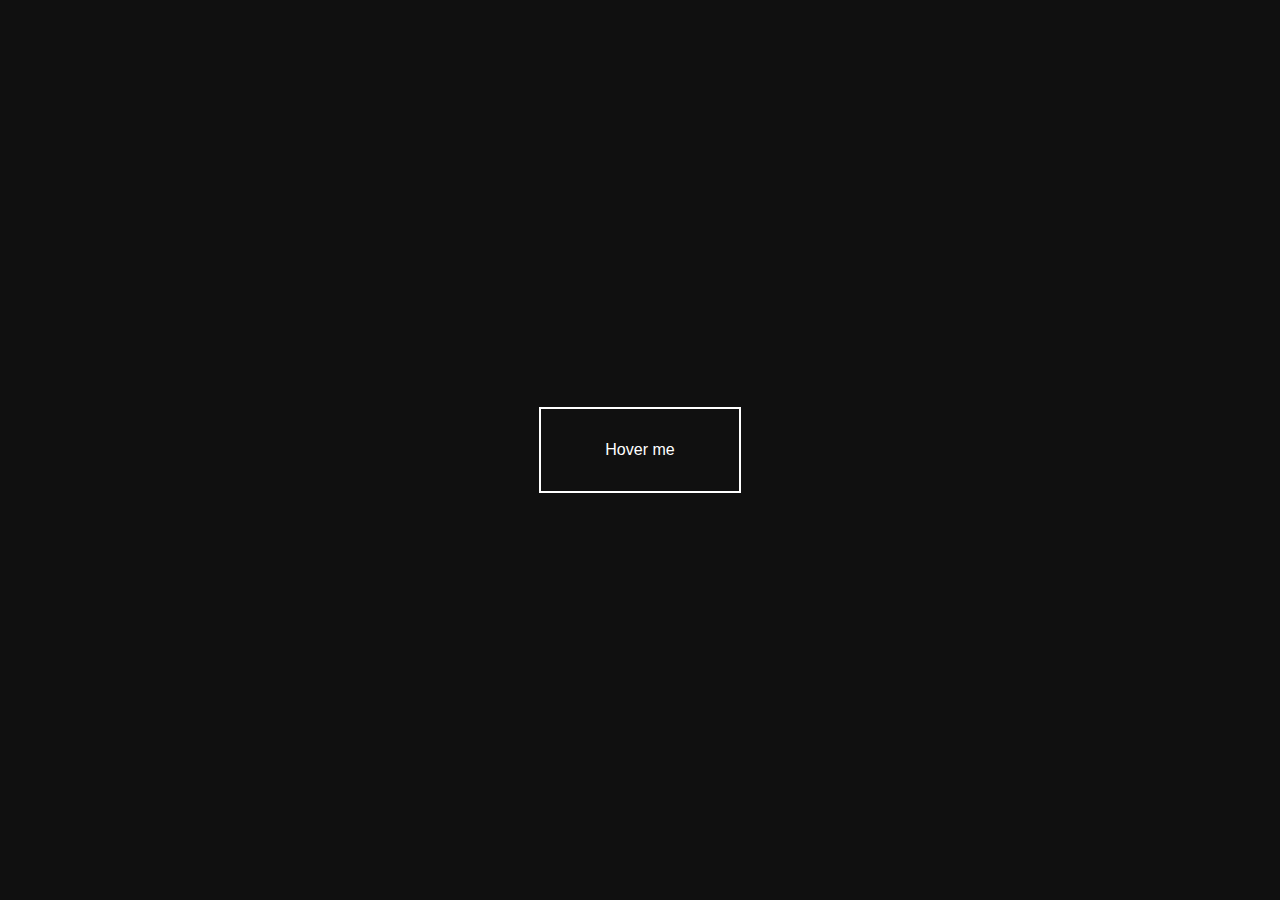
<file: creative buttons/btn1/index.html>
<html lang="en">
<head>
    <meta charset="UTF-8">
    <meta http-equiv="X-UA-Compatible" content="IE=edge">
    <meta name="viewport" content="width=device-width, initial-scale=1.0">
    <title>Btn 1</title>
    <link rel="stylesheet" href="./style.css">
</head>
<body>
    <section class="container">
        <a href="">Hover me</a>
    </section>
</body>
</html>
</file>
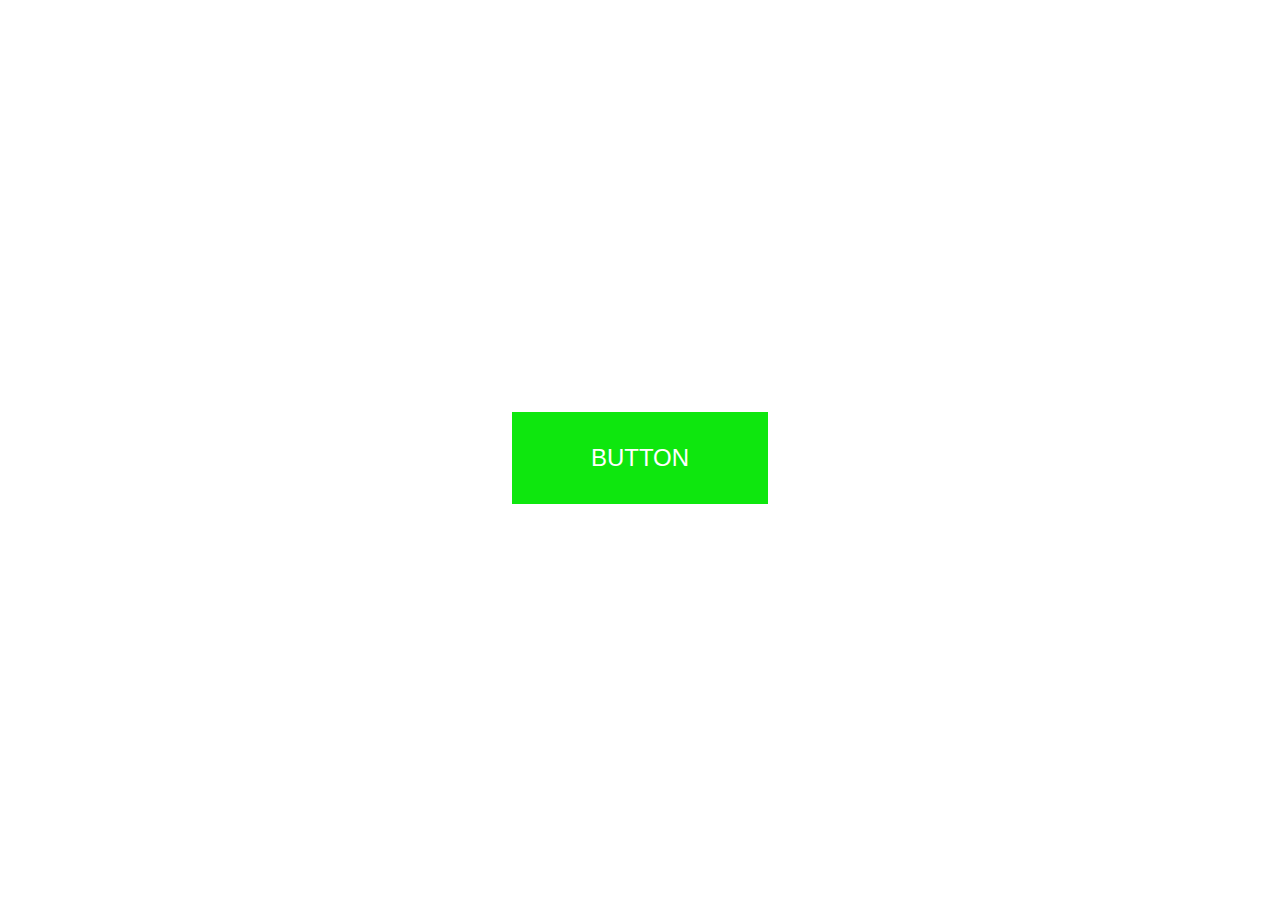
<file: creative buttons/btn2/index.html>
<html lang="en">
<head>
    <meta charset="UTF-8">
    <meta http-equiv="X-UA-Compatible" content="IE=edge">
    <meta name="viewport" content="width=device-width, initial-scale=1.0">
    <title>Btn 2</title>
    <link rel="stylesheet" href="./style.css">
</head>
<body>
    <a href="">Hover Me</a>
</body>
</html>
</file>
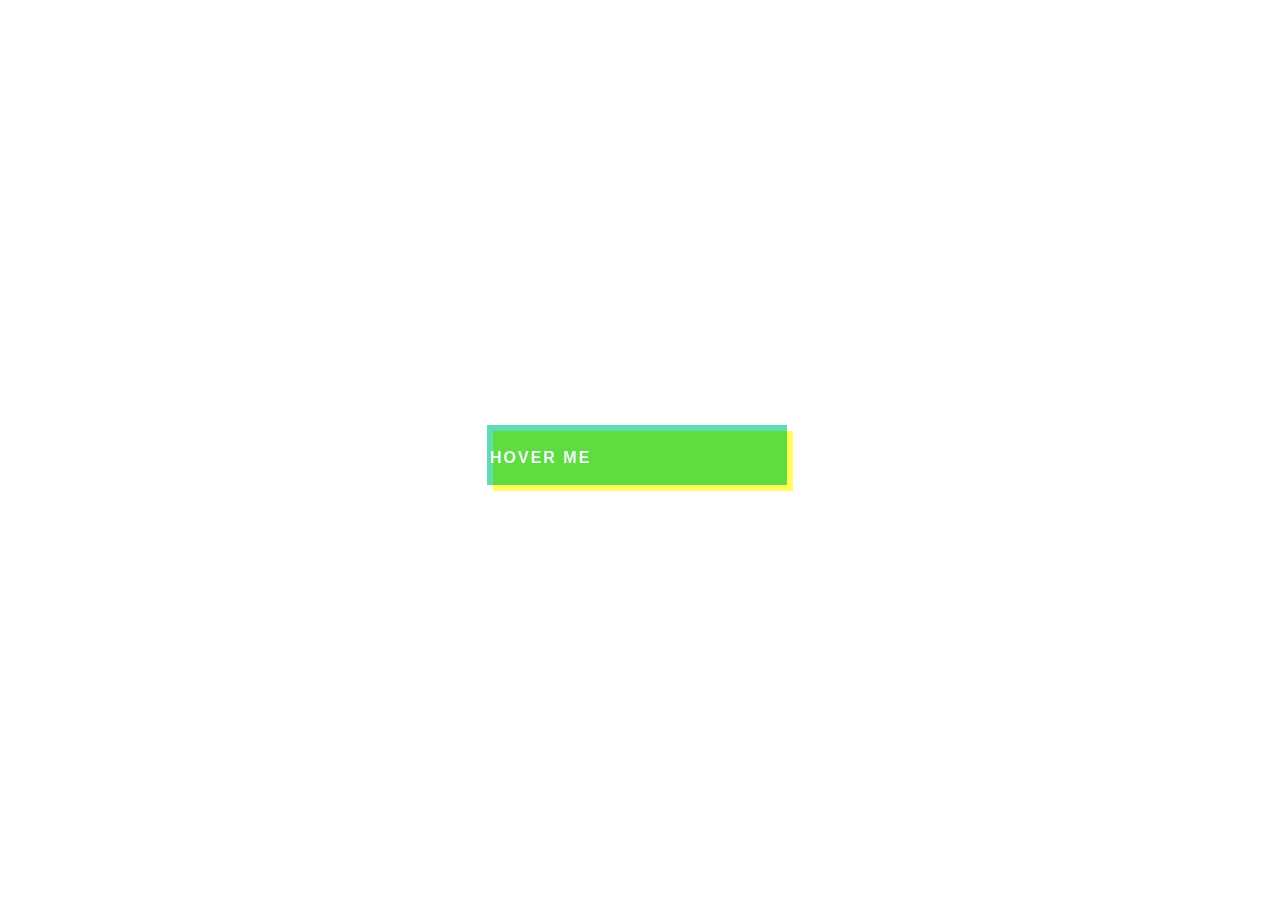
<file: creative buttons/btn3/index.html>
<html lang="en">
<head>
    <meta charset="UTF-8">
    <meta http-equiv="X-UA-Compatible" content="IE=edge">
    <meta name="viewport" content="width=device-width, initial-scale=1.0">
    <title>Btn 3</title>
    <link rel="stylesheet" href="./style.css">
</head>
<body>
    <a href="">Hover Me</a>
</body>
</html>
</file>
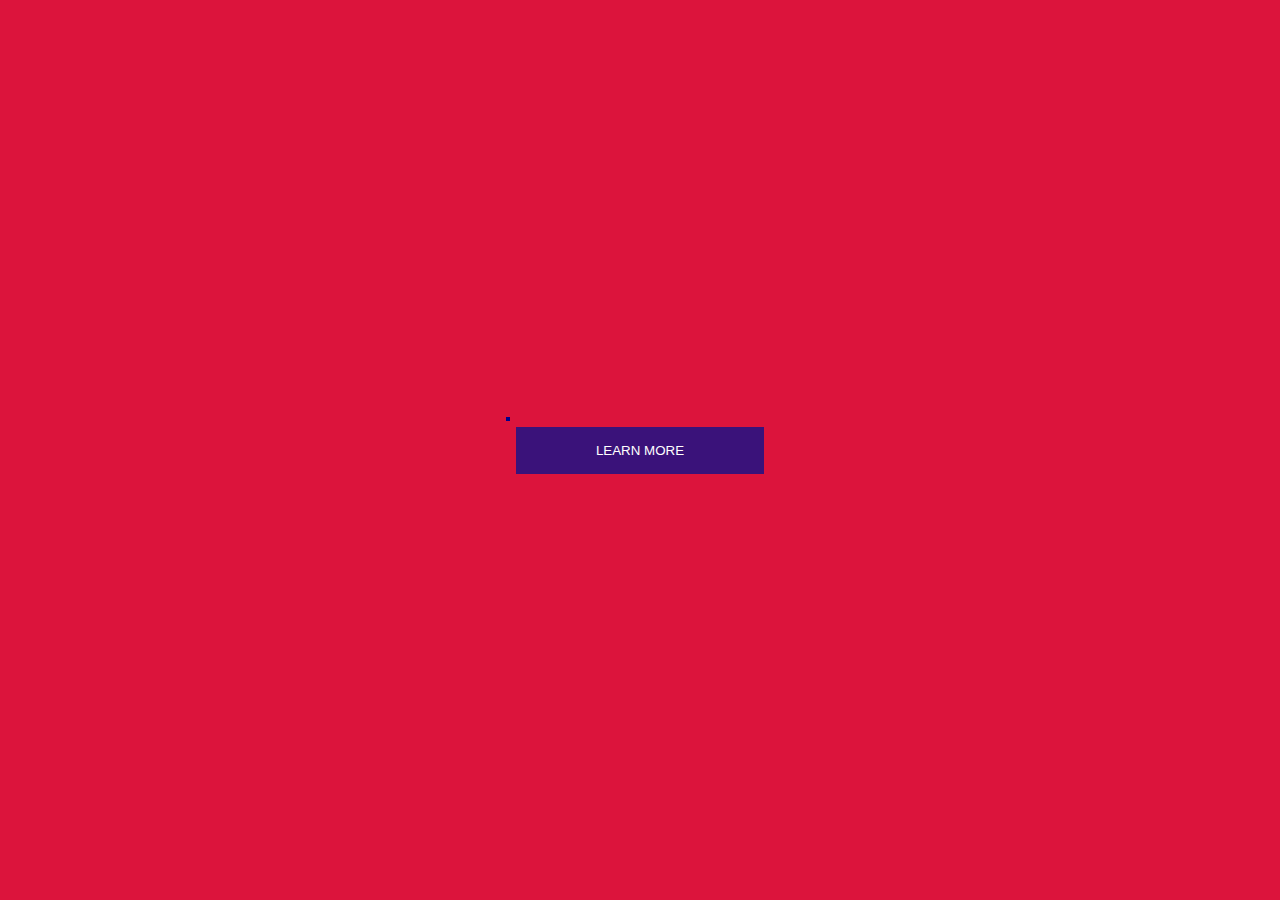
<file: creative buttons/btn4/index.html>
<html lang="en">
<head>
    <meta charset="UTF-8">
    <meta http-equiv="X-UA-Compatible" content="IE=edge">
    <meta name="viewport" content="width=device-width, initial-scale=1.0">
    <title>Btn 4</title>
    <link rel="stylesheet" href="./style.css">
</head>
<body>
    <section class="container">
        <button type="button" class="btn">Learn more</button>
    </section>
</body>
</html>
</file>
<file: creative loading animation/style.css>
* {
    margin: 0;
    padding: 0;
    box-sizing: border-box;
}

body {
    background-color: #00008bcb;
}

.wrapper {
    display: flex;
    justify-content: center;
    align-items: center;
    min-height: 100vh;
}

.wrapper .loader {
    display: flex;
    justify-content: space-evenly;
    padding: 0 20px;
}

.loader .loading {
    background: #fff;
    width: 30px;
    height: 30px;
    border-radius: 50px;
    margin: 0 10px;
    animation: load 0.8s ease infinite;
}

.loader .loading.one {
    animation-delay: 0.3s;
}

.loader .loading.two {
    animation-delay: 0.4s;
}

.loader .loading.three {
    animation-delay: 0.5s;
}


@keyframes load {
    0% {
        width: 30px;
        height: 30px;
    }
    50% {
        width: 20px;
        height: 20px;
    }
}
</file>
<file: custom scroll/style.css>
* {
    padding: 0;
    margin: 0;
    box-sizing: border-box;
    font-family: sans-serif;
}

body {
    background: crimson;
}

.card {
    width: 700px;
    background: #ccc;
    padding: 20px;
    margin: 20px;
    line-height: 28px;
}

::-webkit-scrollbar {
    background: transparent;
    width: 20px;
}

::-webkit-scrollbar-thumb {
    background: linear-gradient(90deg, #ff00cc, #3333ff);
    border-radius: 10px;
}
</file>
<file: page scroll/style.css>
* {
    margin: 0;
    padding: 0;
}

body {
    height: 100vh;
    font-family: sans-serif;
    background: #000;
    color: #fff;
}

.content {
    padding: 4rem;
}

section {
    border: 2px solid #fff;
    margin: 20px 0;
    padding: 20px;
}

section h1 {
    margin: 10px 0;
}

.scroll-indicator {
    height: 5px;
    width: calc(100% - 6em);
    position: fixed;
    top: 10px;
    left: 3em;
    border-radius: 3px;
}

.scroll-indicator .progress {
    height: 100%;
    width: 100%;
    border-radius: 3px;
    background: linear-gradient(30deg, #21d4fd, #b721ff);
    transition: width 0.1s;
}
</file>
<file: creative buttons/btn1/style.css>
* {
    padding: 0;
    margin: 0;
    box-sizing: border-box;
}

.container {
    display: flex;
    justify-content: center;
    align-items: center;
    height: 100vh;
    background: rgb(16, 16, 16);
    font-family: sans-serif;
}

a {
    text-decoration: none;
    color: #fff;
    border: 2px solid #fff;
    padding: 2rem 4rem;
    position: relative;
    overflow: hidden;
    transition: all 1s;
}

a:before {
    content: "DOWNLOAD";
    font-weight: bold;
    color: #000;
    position: absolute;
    left: 0;
    top: 0;
    width: 100%;
    height: 100%;
    background: #fff;
    transform: translateY(-100%);
    transition: all 1s;
    display: flex;
    justify-content: center;
    align-items: center;
}

a:hover:before {
    transform: translateY(0);
}
</file>
<file: creative buttons/btn2/style.css>
body {
    height: 100vh;
    display: flex;
    justify-content: center;
    align-items: center;
    font-family: sans-serif;
}

a {
    padding: 2rem 4rem;
    text-transform: uppercase;
    background-color: blueviolet;
    color: #fff;
    font-size: 1.5rem;
    position: relative;
    text-decoration: none;
}

a::before {
    content: 'button';
    position: absolute;
    top: 0;
    left: 0;
    width: 100%;
    height: 100%;
    background: crimson;
    display: flex;
    justify-content: center;
    align-items: center;
    transform: rotateX('270deg');
    transform-origin: top;
    transition: all 1s;
    transition-delay: 0.5s;
}

a::after {
    content: 'button';
    position: absolute;
    top:0;
    left: 0;
    width: 100%;
    height: 100%;
    background: rgb(14, 231, 14);
    display: flex;
    justify-content: center;
    align-items: center;
    transform: rotateX('270deg');
    transform-origin: top;
    transition: all 1s;
    transition-delay: 0.5s;
}

a:hover::before,
a:hover::after {
    transform: rotateX(0deg);
}
</file>
<file: creative buttons/btn3/style.css>
body {
    height: 100vh;
    display: flex;
    justify-content: center;
    align-items: center;
    font-family: sans-serif;
}

a {
    width: 300px;
    height: 60px;
    text-decoration: none;
    text-transform: uppercase;
    line-height: 60px;
    font-weight: bold;
    letter-spacing: 2px;
    position: relative;
    transition: all 0.5s;
    color: aliceblue;
}

a::before {
    content: '';
    position: absolute;
    top: -3px;
    left: -3px;
    width: 100%;
    height: 100%;
    background: #06c988a4;
    z-index: -1;
    mix-blend-mode: multiply;
    transform-origin: top;
    transition: all 0.5s;
}

a::after {
    content: '';
    position: absolute;
    top: 3px;
    left: 3px;
    width: 100%;
    height: 100%;
    background: #ffff00a6;
    z-index: -1;
    mix-blend-mode: multiply;
    transform-origin: bottom;
    transition: all 0.5s;
}

a:hover::before {
    top: -6px;
    left: 0;
    transform: perspective(1000px) rotateX(75deg);
}

a:hover::after {
    top: 6px;
    left: 0;
    transform: perspective(1000px) rotateX(-75deg);
}

a:hover {
    color: #000;
}
</file>
<file: creative buttons/btn4/style.css>
* {
    padding: 0;
    margin: 0;
    box-sizing: border-box;
}

.container {
    height: 100vh;
    display: flex;
    justify-content: center;
    align-items: center;
    font-family: sans-serif;
    background: crimson;
}

.btn {
    border: none;
    padding: 1rem 5rem;
    background: rgb(17, 17, 137, 0.8);
    color: #fff;
    text-transform: uppercase;
    cursor: pointer;
    position: relative;
}

.btn::before {
    content: '';
    position: absolute;
    top: -10px;
    left: -10px;
    border-top: 4px solid darkblue;
    border-left: 4px solid darkblue;
}
</file>
